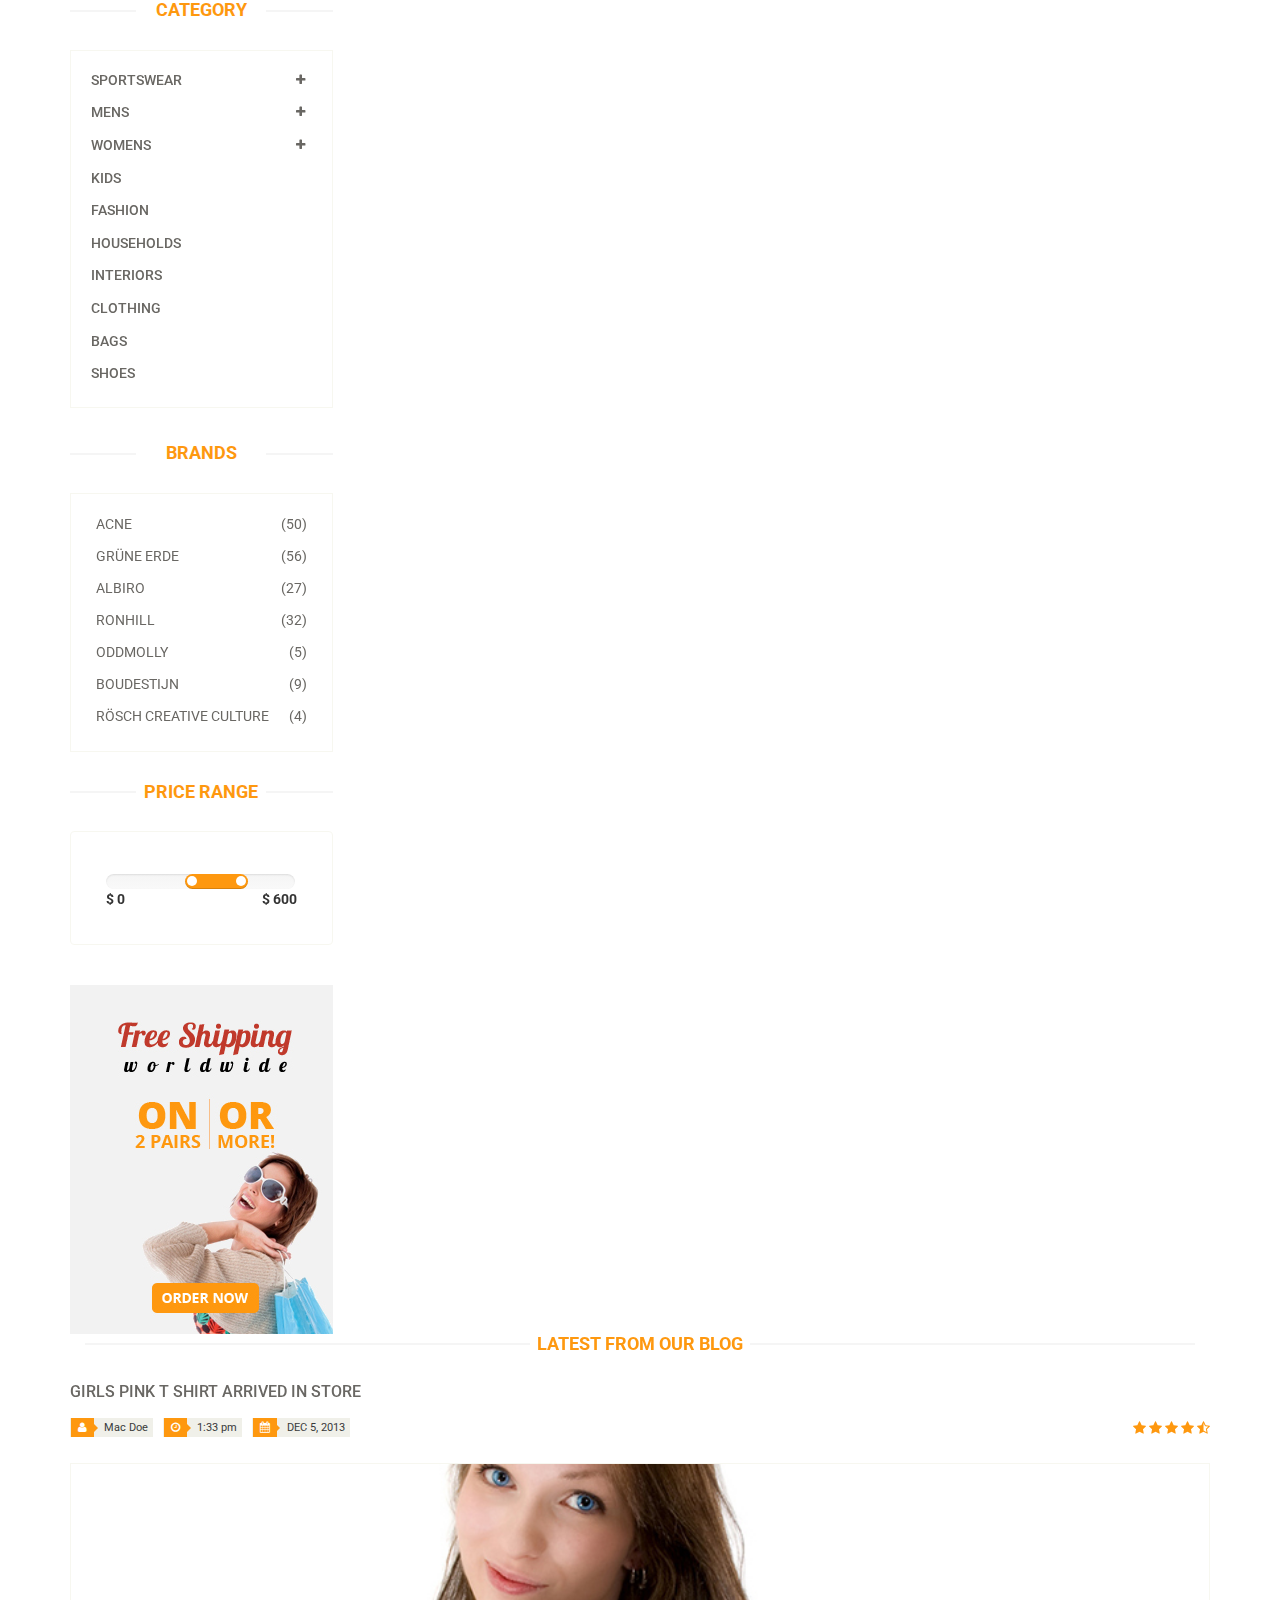
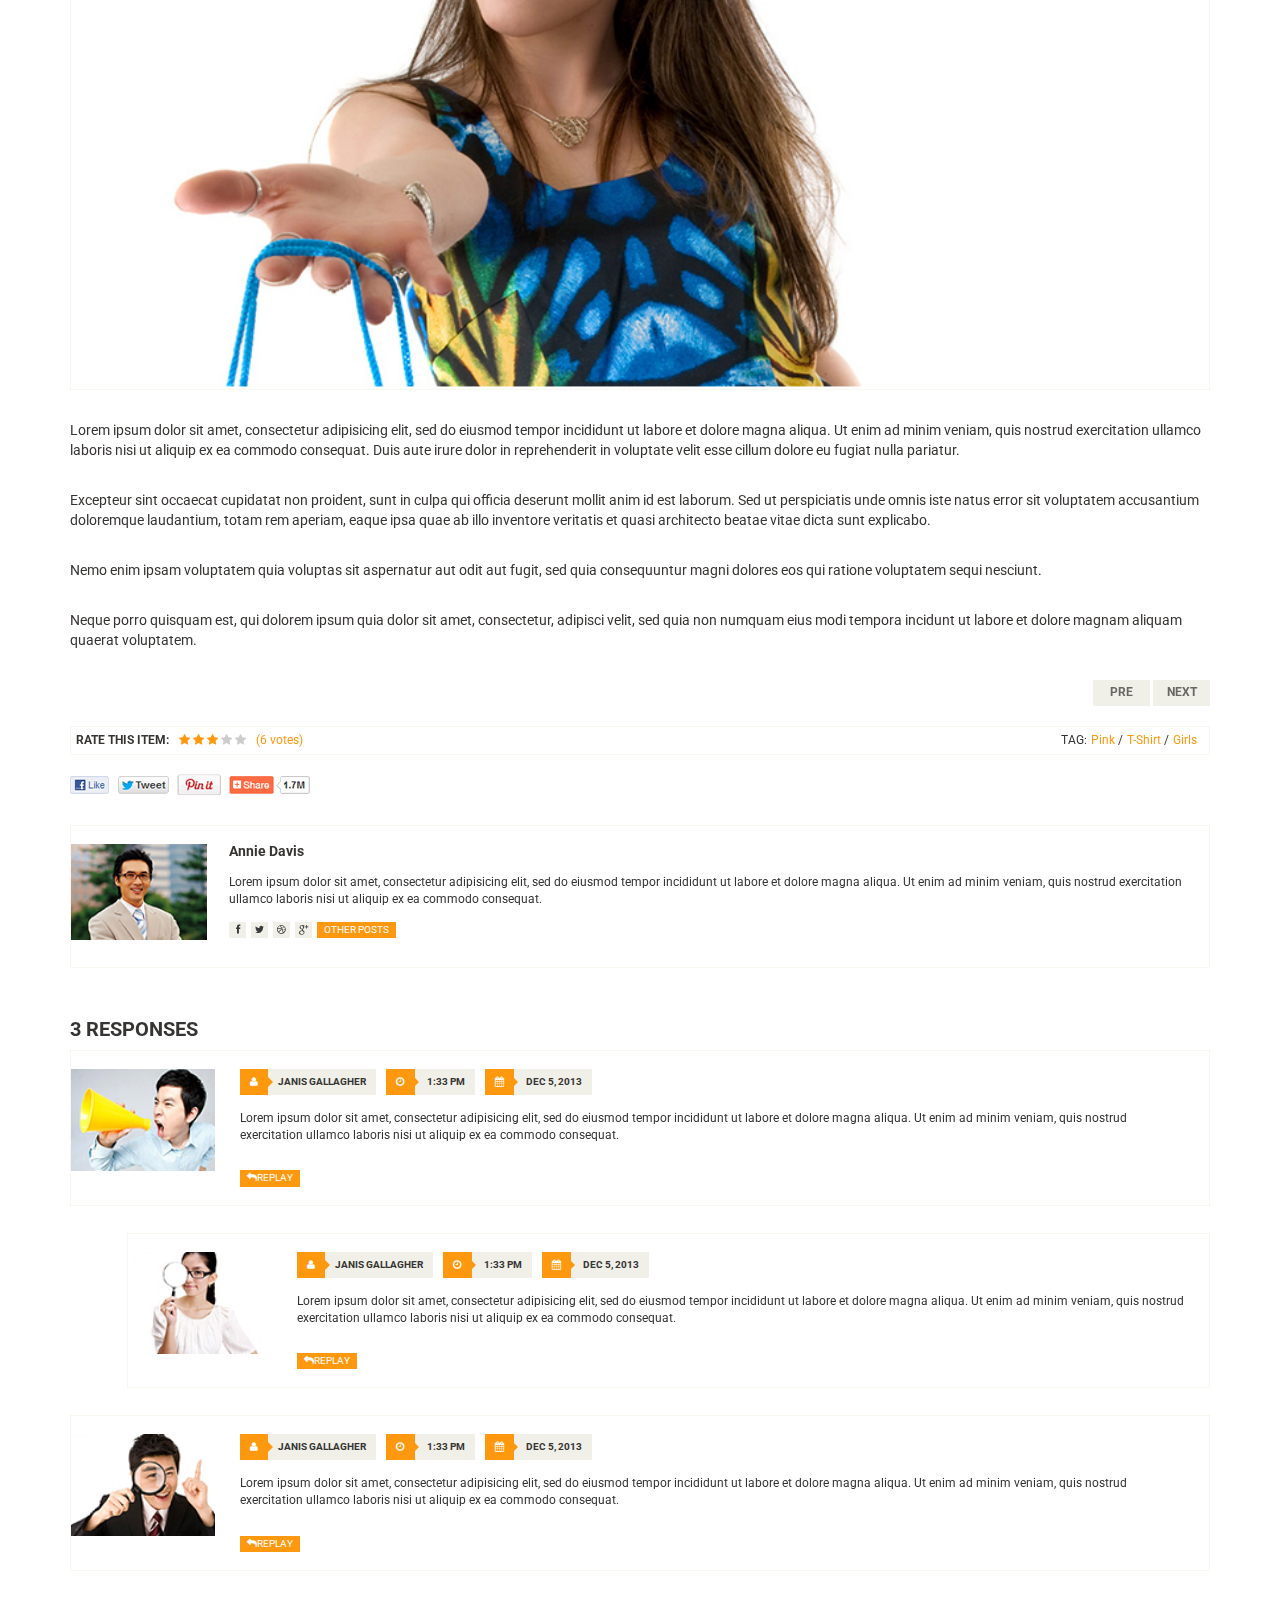
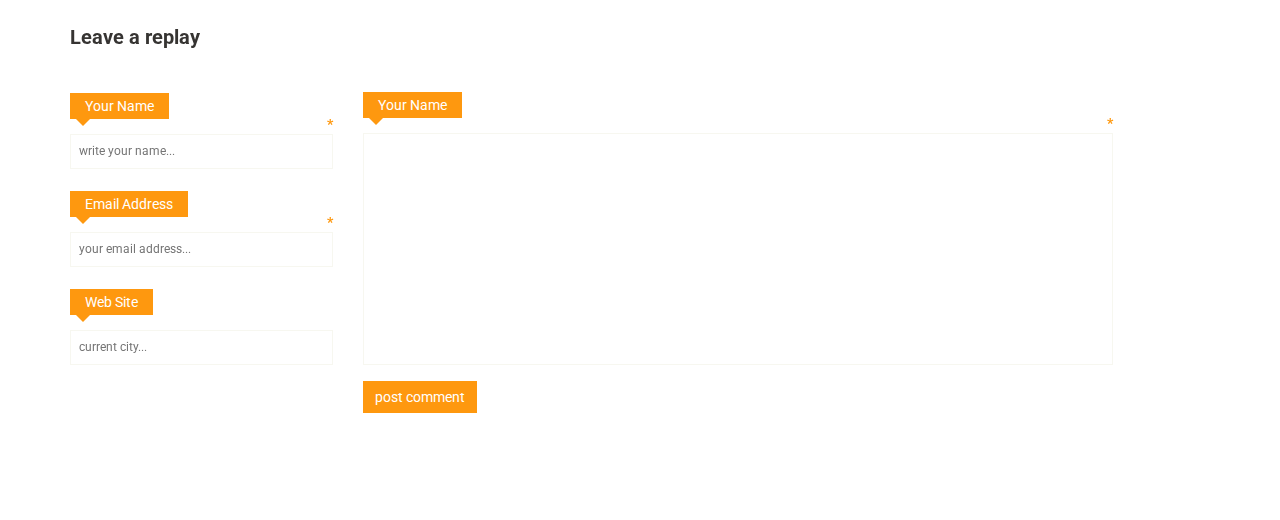
<file: Beskin31/WebContent/blog-single.html>
<!DOCTYPE html>
<html lang="en">
<head>
    <meta charset="utf-8">
    <meta name="viewport" content="width=device-width, initial-scale=1.0">
    <meta name="description" content="">
    <meta name="author" content="">
    <title>Blog Single | E-Shopper</title>
    <link href="css/bootstrap.min.css" rel="stylesheet">
    <link href="css/font-awesome.min.css" rel="stylesheet">
    <link href="css/prettyPhoto.css" rel="stylesheet">
    <link href="css/price-range.css" rel="stylesheet">
    <link href="css/animate.css" rel="stylesheet">
	<link href="css/main.css" rel="stylesheet">
	<link href="css/responsive.css" rel="stylesheet">
    <!--[if lt IE 9]>
    <script src="js/html5shiv.js"></script>
    <script src="js/respond.min.js"></script>
    <![endif]-->       
    <link rel="shortcut icon" href="images/ico/favicon.ico">
    <link rel="apple-touch-icon-precomposed" sizes="144x144" href="images/ico/apple-touch-icon-144-precomposed.png">
    <link rel="apple-touch-icon-precomposed" sizes="114x114" href="images/ico/apple-touch-icon-114-precomposed.png">
    <link rel="apple-touch-icon-precomposed" sizes="72x72" href="images/ico/apple-touch-icon-72-precomposed.png">
    <link rel="apple-touch-icon-precomposed" href="images/ico/apple-touch-icon-57-precomposed.png">
</head><!--/head-->

<body>
	<jsp:include page="/header.jsp"></jsp:include>
	
	<section>
		<div class="container">
			<div class="row">
				<div class="col-sm-3">
					<div class="left-sidebar">
						<h2>Category</h2>
						<div class="panel-group category-products" id="accordian"><!--category-productsr-->
							<div class="panel panel-default">
								<div class="panel-heading">
									<h4 class="panel-title">
										<a data-toggle="collapse" data-parent="#accordian" href="#sportswear">
											<span class="badge pull-right"><i class="fa fa-plus"></i></span>
											Sportswear
										</a>
									</h4>
								</div>
								<div id="sportswear" class="panel-collapse collapse">
									<div class="panel-body">
										<ul>
											<li><a href="">Nike </a></li>
											<li><a href="">Under Armour </a></li>
											<li><a href="">Adidas </a></li>
											<li><a href="">Puma</a></li>
											<li><a href="">ASICS </a></li>
										</ul>
									</div>
								</div>
							</div>
							<div class="panel panel-default">
								<div class="panel-heading">
									<h4 class="panel-title">
										<a data-toggle="collapse" data-parent="#accordian" href="#mens">
											<span class="badge pull-right"><i class="fa fa-plus"></i></span>
											Mens
										</a>
									</h4>
								</div>
								<div id="mens" class="panel-collapse collapse">
									<div class="panel-body">
										<ul>
											<li><a href="">Fendi</a></li>
											<li><a href="">Guess</a></li>
											<li><a href="">Valentino</a></li>
											<li><a href="">Dior</a></li>
											<li><a href="">Versace</a></li>
											<li><a href="">Armani</a></li>
											<li><a href="">Prada</a></li>
											<li><a href="">Dolce and Gabbana</a></li>
											<li><a href="">Chanel</a></li>
											<li><a href="">Gucci</a></li>
										</ul>
									</div>
								</div>
							</div>
							
							<div class="panel panel-default">
								<div class="panel-heading">
									<h4 class="panel-title">
										<a data-toggle="collapse" data-parent="#accordian" href="#womens">
											<span class="badge pull-right"><i class="fa fa-plus"></i></span>
											Womens
										</a>
									</h4>
								</div>
								<div id="womens" class="panel-collapse collapse">
									<div class="panel-body">
										<ul>
											<li><a href="">Fendi</a></li>
											<li><a href="">Guess</a></li>
											<li><a href="">Valentino</a></li>
											<li><a href="">Dior</a></li>
											<li><a href="">Versace</a></li>
										</ul>
									</div>
								</div>
							</div>
							<div class="panel panel-default">
								<div class="panel-heading">
									<h4 class="panel-title"><a href="#">Kids</a></h4>
								</div>
							</div>
							<div class="panel panel-default">
								<div class="panel-heading">
									<h4 class="panel-title"><a href="#">Fashion</a></h4>
								</div>
							</div>
							<div class="panel panel-default">
								<div class="panel-heading">
									<h4 class="panel-title"><a href="#">Households</a></h4>
								</div>
							</div>
							<div class="panel panel-default">
								<div class="panel-heading">
									<h4 class="panel-title"><a href="#">Interiors</a></h4>
								</div>
							</div>
							<div class="panel panel-default">
								<div class="panel-heading">
									<h4 class="panel-title"><a href="#">Clothing</a></h4>
								</div>
							</div>
							<div class="panel panel-default">
								<div class="panel-heading">
									<h4 class="panel-title"><a href="#">Bags</a></h4>
								</div>
							</div>
							<div class="panel panel-default">
								<div class="panel-heading">
									<h4 class="panel-title"><a href="#">Shoes</a></h4>
								</div>
							</div>
						</div><!--/category-products-->
					
						<div class="brands_products"><!--brands_products-->
							<h2>Brands</h2>
							<div class="brands-name">
								<ul class="nav nav-pills nav-stacked">
									<li><a href=""> <span class="pull-right">(50)</span>Acne</a></li>
									<li><a href=""> <span class="pull-right">(56)</span>Grüne Erde</a></li>
									<li><a href=""> <span class="pull-right">(27)</span>Albiro</a></li>
									<li><a href=""> <span class="pull-right">(32)</span>Ronhill</a></li>
									<li><a href=""> <span class="pull-right">(5)</span>Oddmolly</a></li>
									<li><a href=""> <span class="pull-right">(9)</span>Boudestijn</a></li>
									<li><a href=""> <span class="pull-right">(4)</span>Rösch creative culture</a></li>
								</ul>
							</div>
						</div><!--/brands_products-->
						
						<div class="price-range"><!--price-range-->
							<h2>Price Range</h2>
							<div class="well">
								 <input type="text" class="span2" value="" data-slider-min="0" data-slider-max="600" data-slider-step="5" data-slider-value="[250,450]" id="sl2" ><br />
								 <b>$ 0</b> <b class="pull-right">$ 600</b>
							</div>
						</div><!--/price-range-->
						
						<div class="shipping text-center"><!--shipping-->
							<img src="images/home/shipping.jpg" alt="" />
						</div><!--/shipping-->
					</div>
				</div>
				<div class="col-sm-9">
					<div class="blog-post-area">
						<h2 class="title text-center">Latest From our Blog</h2>
						<div class="single-blog-post">
							<h3>Girls Pink T Shirt arrived in store</h3>
							<div class="post-meta">
								<ul>
									<li><i class="fa fa-user"></i> Mac Doe</li>
									<li><i class="fa fa-clock-o"></i> 1:33 pm</li>
									<li><i class="fa fa-calendar"></i> DEC 5, 2013</li>
								</ul>
								<span>
									<i class="fa fa-star"></i>
									<i class="fa fa-star"></i>
									<i class="fa fa-star"></i>
									<i class="fa fa-star"></i>
									<i class="fa fa-star-half-o"></i>
								</span>
							</div>
							<a href="">
								<img src="images/blog/blog-one.jpg" alt="">
							</a>
							<p>
								Lorem ipsum dolor sit amet, consectetur adipisicing elit, sed do eiusmod tempor incididunt ut labore et dolore magna aliqua. Ut enim ad minim veniam, quis nostrud exercitation ullamco laboris nisi ut aliquip ex ea commodo consequat. Duis aute irure dolor in reprehenderit in voluptate velit esse cillum dolore eu fugiat nulla pariatur.</p> <br>

							<p>
								Excepteur sint occaecat cupidatat non proident, sunt in culpa qui officia deserunt mollit anim id est laborum. Sed ut perspiciatis unde omnis iste natus error sit voluptatem accusantium doloremque laudantium, totam rem aperiam, eaque ipsa quae ab illo inventore veritatis et quasi architecto beatae vitae dicta sunt explicabo.</p> <br>

							<p>
								Nemo enim ipsam voluptatem quia voluptas sit aspernatur aut odit aut fugit, sed quia consequuntur magni dolores eos qui ratione voluptatem sequi nesciunt.</p> <br>

							<p>
								Neque porro quisquam est, qui dolorem ipsum quia dolor sit amet, consectetur, adipisci velit, sed quia non numquam eius modi tempora incidunt ut labore et dolore magnam aliquam quaerat voluptatem.
							</p>
							<div class="pager-area">
								<ul class="pager pull-right">
									<li><a href="#">Pre</a></li>
									<li><a href="#">Next</a></li>
								</ul>
							</div>
						</div>
					</div><!--/blog-post-area-->

					<div class="rating-area">
						<ul class="ratings">
							<li class="rate-this">Rate this item:</li>
							<li>
								<i class="fa fa-star color"></i>
								<i class="fa fa-star color"></i>
								<i class="fa fa-star color"></i>
								<i class="fa fa-star"></i>
								<i class="fa fa-star"></i>
							</li>
							<li class="color">(6 votes)</li>
						</ul>
						<ul class="tag">
							<li>TAG:</li>
							<li><a class="color" href="">Pink <span>/</span></a></li>
							<li><a class="color" href="">T-Shirt <span>/</span></a></li>
							<li><a class="color" href="">Girls</a></li>
						</ul>
					</div><!--/rating-area-->

					<div class="socials-share">
						<a href=""><img src="images/blog/socials.png" alt=""></a>
					</div><!--/socials-share-->

					<div class="media commnets">
						<a class="pull-left" href="#">
							<img class="media-object" src="images/blog/man-one.jpg" alt="">
						</a>
						<div class="media-body">
							<h4 class="media-heading">Annie Davis</h4>
							<p>Lorem ipsum dolor sit amet, consectetur adipisicing elit, sed do eiusmod tempor incididunt ut labore et dolore magna aliqua.  Ut enim ad minim veniam, quis nostrud exercitation ullamco laboris nisi ut aliquip ex ea commodo consequat.</p>
							<div class="blog-socials">
								<ul>
									<li><a href=""><i class="fa fa-facebook"></i></a></li>
									<li><a href=""><i class="fa fa-twitter"></i></a></li>
									<li><a href=""><i class="fa fa-dribbble"></i></a></li>
									<li><a href=""><i class="fa fa-google-plus"></i></a></li>
								</ul>
								<a class="btn btn-primary" href="">Other Posts</a>
							</div>
						</div>
					</div><!--Comments-->
					<div class="response-area">
						<h2>3 RESPONSES</h2>
						<ul class="media-list">
							<li class="media">
								
								<a class="pull-left" href="#">
									<img class="media-object" src="images/blog/man-two.jpg" alt="">
								</a>
								<div class="media-body">
									<ul class="sinlge-post-meta">
										<li><i class="fa fa-user"></i>Janis Gallagher</li>
										<li><i class="fa fa-clock-o"></i> 1:33 pm</li>
										<li><i class="fa fa-calendar"></i> DEC 5, 2013</li>
									</ul>
									<p>Lorem ipsum dolor sit amet, consectetur adipisicing elit, sed do eiusmod tempor incididunt ut labore et dolore magna aliqua.  Ut enim ad minim veniam, quis nostrud exercitation ullamco laboris nisi ut aliquip ex ea commodo consequat.</p>
									<a class="btn btn-primary" href=""><i class="fa fa-reply"></i>Replay</a>
								</div>
							</li>
							<li class="media second-media">
								<a class="pull-left" href="#">
									<img class="media-object" src="images/blog/man-three.jpg" alt="">
								</a>
								<div class="media-body">
									<ul class="sinlge-post-meta">
										<li><i class="fa fa-user"></i>Janis Gallagher</li>
										<li><i class="fa fa-clock-o"></i> 1:33 pm</li>
										<li><i class="fa fa-calendar"></i> DEC 5, 2013</li>
									</ul>
									<p>Lorem ipsum dolor sit amet, consectetur adipisicing elit, sed do eiusmod tempor incididunt ut labore et dolore magna aliqua.  Ut enim ad minim veniam, quis nostrud exercitation ullamco laboris nisi ut aliquip ex ea commodo consequat.</p>
									<a class="btn btn-primary" href=""><i class="fa fa-reply"></i>Replay</a>
								</div>
							</li>
							<li class="media">
								<a class="pull-left" href="#">
									<img class="media-object" src="images/blog/man-four.jpg" alt="">
								</a>
								<div class="media-body">
									<ul class="sinlge-post-meta">
										<li><i class="fa fa-user"></i>Janis Gallagher</li>
										<li><i class="fa fa-clock-o"></i> 1:33 pm</li>
										<li><i class="fa fa-calendar"></i> DEC 5, 2013</li>
									</ul>
									<p>Lorem ipsum dolor sit amet, consectetur adipisicing elit, sed do eiusmod tempor incididunt ut labore et dolore magna aliqua.  Ut enim ad minim veniam, quis nostrud exercitation ullamco laboris nisi ut aliquip ex ea commodo consequat.</p>
									<a class="btn btn-primary" href=""><i class="fa fa-reply"></i>Replay</a>
								</div>
							</li>
						</ul>					
					</div><!--/Response-area-->
					<div class="replay-box">
						<div class="row">
							<div class="col-sm-4">
								<h2>Leave a replay</h2>
								<form>
									<div class="blank-arrow">
										<label>Your Name</label>
									</div>
									<span>*</span>
									<input type="text" placeholder="write your name...">
									<div class="blank-arrow">
										<label>Email Address</label>
									</div>
									<span>*</span>
									<input type="email" placeholder="your email address...">
									<div class="blank-arrow">
										<label>Web Site</label>
									</div>
									<input type="email" placeholder="current city...">
								</form>
							</div>
							<div class="col-sm-8">
								<div class="text-area">
									<div class="blank-arrow">
										<label>Your Name</label>
									</div>
									<span>*</span>
									<textarea name="message" rows="11"></textarea>
									<a class="btn btn-primary" href="">post comment</a>
								</div>
							</div>
						</div>
					</div><!--/Repaly Box-->
				</div>	
			</div>
		</div>
	</section>
	
	<jsp:include page="/footer.jsp"></jsp:include>

  
    <script src="js/jquery.js"></script>
	<script src="js/price-range.js"></script>
	<script src="js/jquery.scrollUp.min.js"></script>
	<script src="js/bootstrap.min.js"></script>
    <script src="js/jquery.prettyPhoto.js"></script>
    <script src="js/main.js"></script>
</body>
</html>
</file>
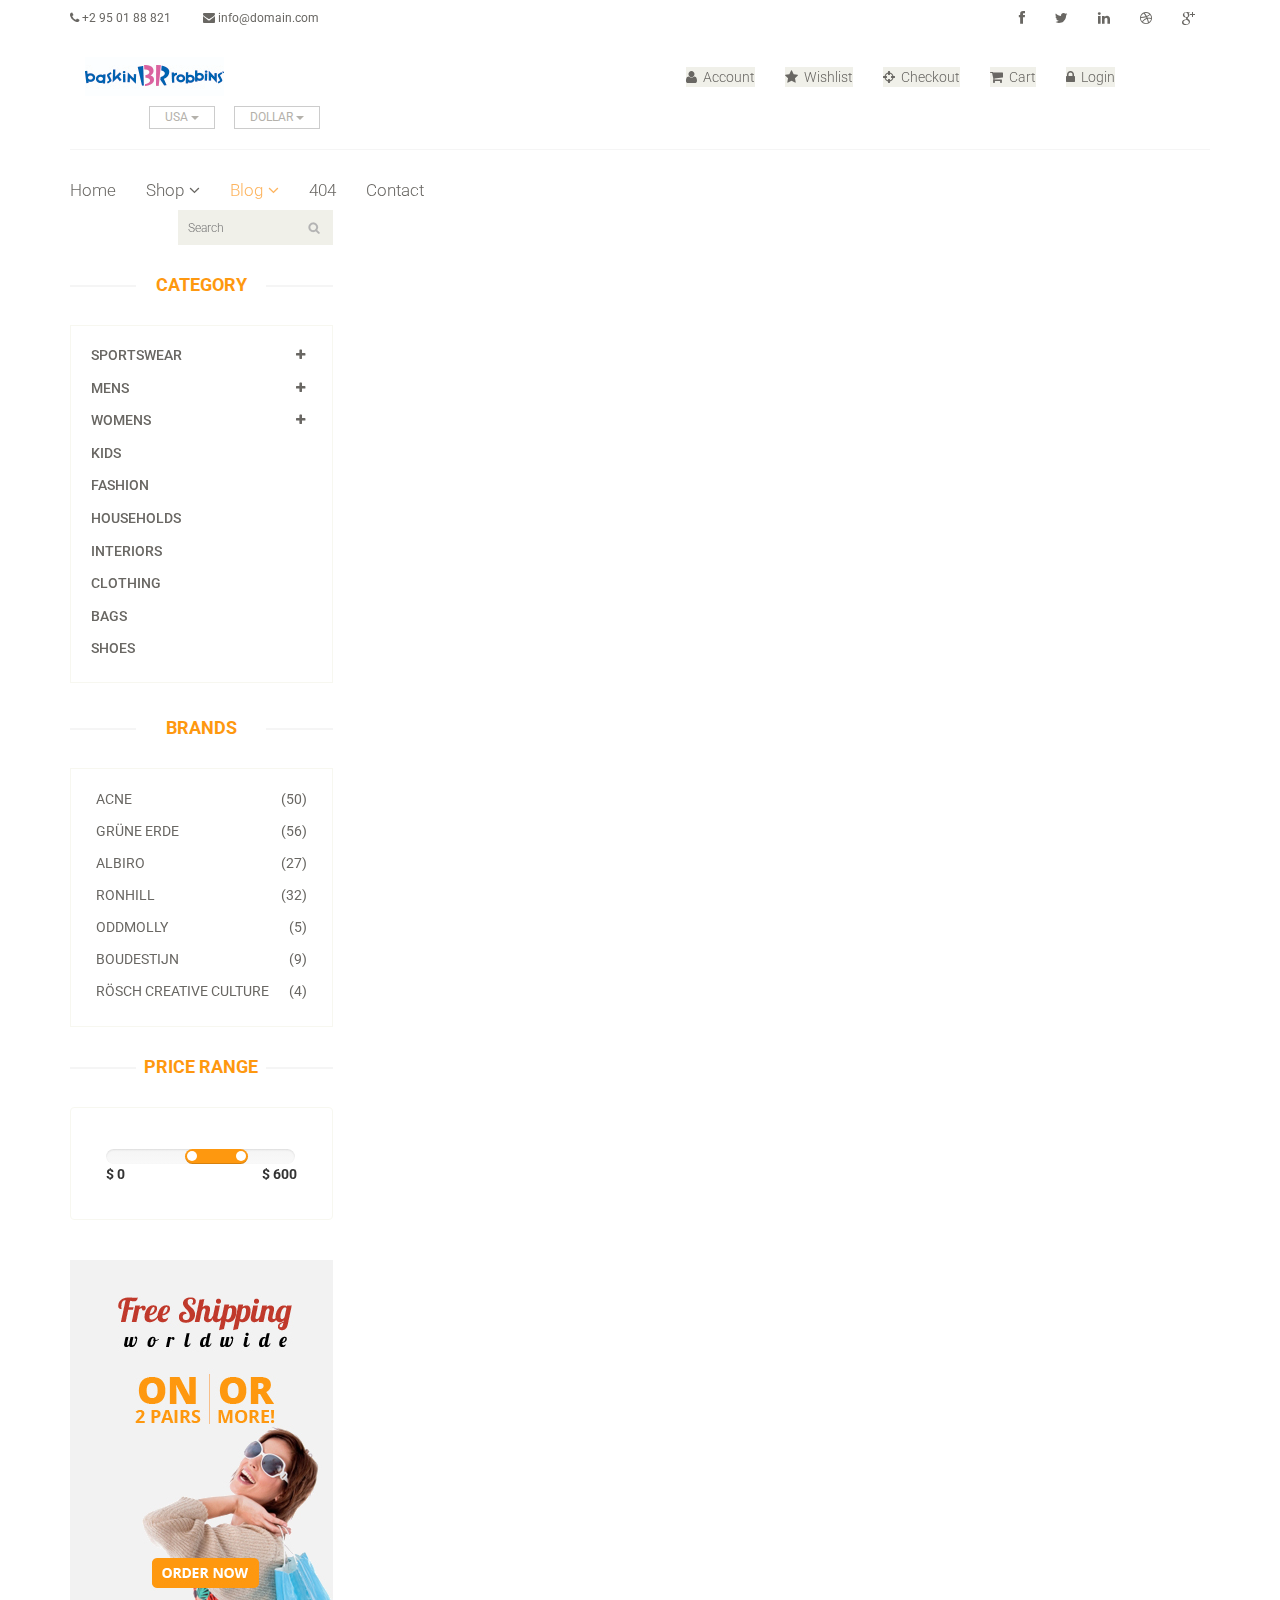
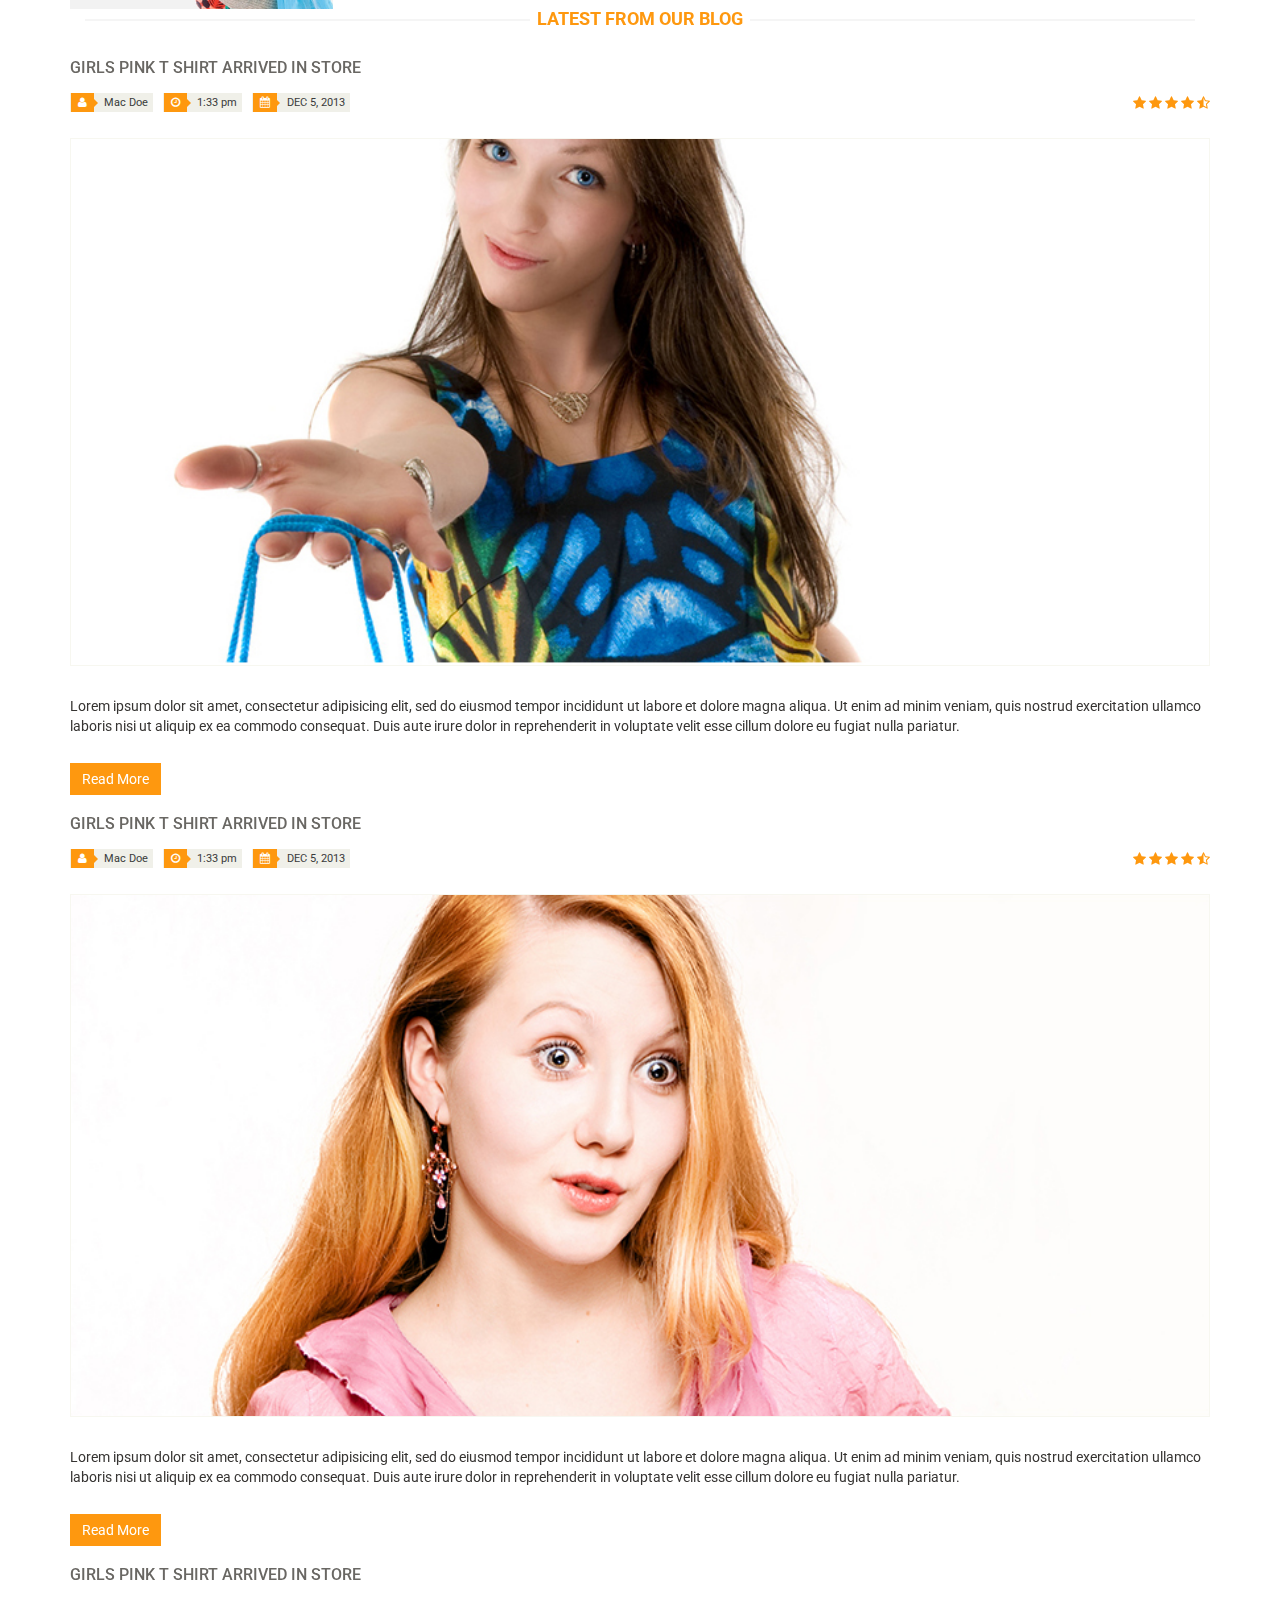
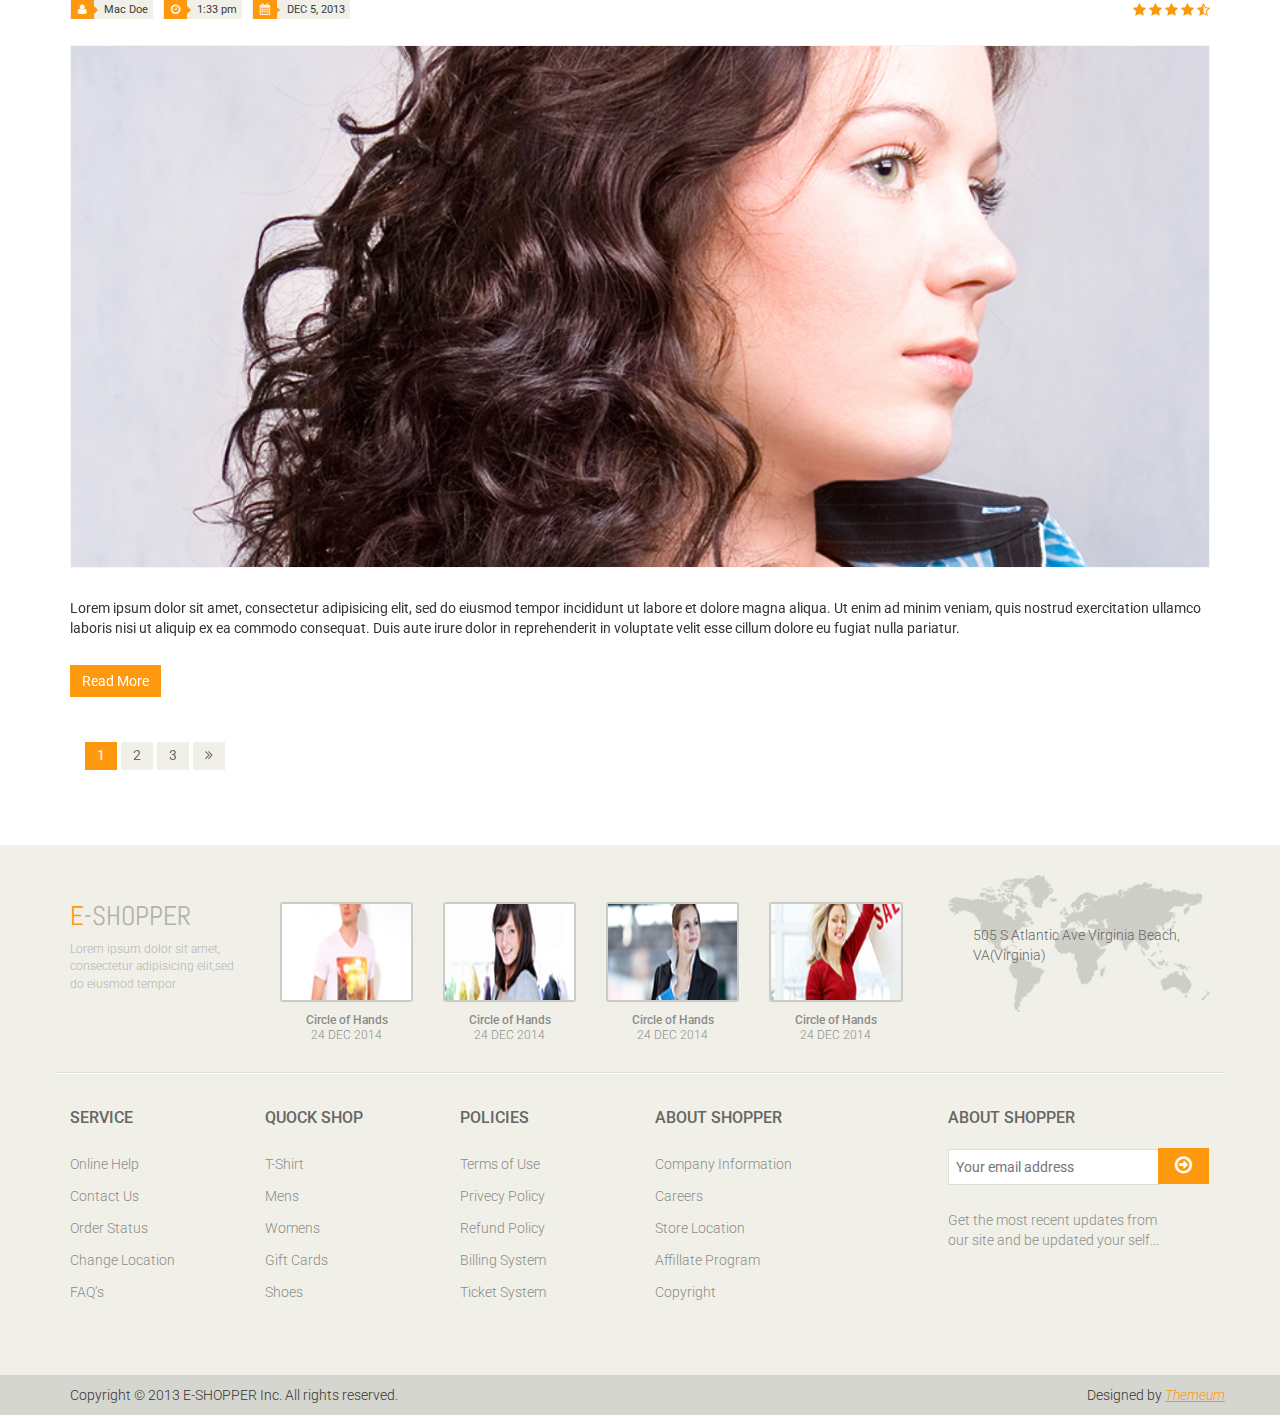
<file: Beskin31/WebContent/blog.html>
<!DOCTYPE html>
<html lang="en">
<head>
    <meta charset="utf-8">
    <meta name="viewport" content="width=device-width, initial-scale=1.0">
    <meta name="description" content="">
    <meta name="author" content="">
    <title>Blog | E-Shopper</title>
    <link href="css/bootstrap.min.css" rel="stylesheet">
    <link href="css/font-awesome.min.css" rel="stylesheet">
    <link href="css/prettyPhoto.css" rel="stylesheet">
    <link href="css/price-range.css" rel="stylesheet">
    <link href="css/animate.css" rel="stylesheet">
	<link href="css/main.css" rel="stylesheet">
	<link href="css/responsive.css" rel="stylesheet">
    <!--[if lt IE 9]>
    <script src="js/html5shiv.js"></script>
    <script src="js/respond.min.js"></script>
    <![endif]-->       
    <link rel="shortcut icon" href="images/ico/favicon.ico">
    <link rel="apple-touch-icon-precomposed" sizes="144x144" href="images/ico/apple-touch-icon-144-precomposed.png">
    <link rel="apple-touch-icon-precomposed" sizes="114x114" href="images/ico/apple-touch-icon-114-precomposed.png">
    <link rel="apple-touch-icon-precomposed" sizes="72x72" href="images/ico/apple-touch-icon-72-precomposed.png">
    <link rel="apple-touch-icon-precomposed" href="images/ico/apple-touch-icon-57-precomposed.png">
</head><!--/head-->

<body>
	<header id="header"><!--header-->
		<div class="header_top"><!--header_top-->
			<div class="container">
				<div class="row">
					<div class="col-sm-6">
						<div class="contactinfo">
							<ul class="nav nav-pills">
								<li><a href=""><i class="fa fa-phone"></i> +2 95 01 88 821</a></li>
								<li><a href=""><i class="fa fa-envelope"></i> info@domain.com</a></li>
							</ul>
						</div>
					</div>
					<div class="col-sm-6">
						<div class="social-icons pull-right">
							<ul class="nav navbar-nav">
								<li><a href=""><i class="fa fa-facebook"></i></a></li>
								<li><a href=""><i class="fa fa-twitter"></i></a></li>
								<li><a href=""><i class="fa fa-linkedin"></i></a></li>
								<li><a href=""><i class="fa fa-dribbble"></i></a></li>
								<li><a href=""><i class="fa fa-google-plus"></i></a></li>
							</ul>
						</div>
					</div>
				</div>
			</div>
		</div><!--/header_top-->
		
		<div class="header-middle"><!--header-middle-->
			<div class="container">
				<div class="row">
					<div class="col-sm-4">
						<div class="logo pull-left">
							<a href="home.jsp"><img src="images/home/logo.png" alt="" /></a>
						</div>
						<div class="btn-group pull-right">
							<div class="btn-group">
								<button type="button" class="btn btn-default dropdown-toggle usa" data-toggle="dropdown">
									USA
									<span class="caret"></span>
								</button>
								<ul class="dropdown-menu">
									<li><a href="">Canada</a></li>
									<li><a href="">UK</a></li>
								</ul>
							</div>
							
							<div class="btn-group">
								<button type="button" class="btn btn-default dropdown-toggle usa" data-toggle="dropdown">
									DOLLAR
									<span class="caret"></span>
								</button>
								<ul class="dropdown-menu">
									<li><a href="">Canadian Dollar</a></li>
									<li><a href="">Pound</a></li>
								</ul>
							</div>
						</div>
					</div>
					<div class="col-sm-8">
						<div class="shop-menu pull-right">
							<ul class="nav navbar-nav">
								<li><a href=""><i class="fa fa-user"></i> Account</a></li>
								<li><a href=""><i class="fa fa-star"></i> Wishlist</a></li>
								<li><a href="checkout.html"><i class="fa fa-crosshairs"></i> Checkout</a></li>
								<li><a href="cart.jsp"><i class="fa fa-shopping-cart"></i> Cart</a></li>
								<li><a href="login.jsp"><i class="fa fa-lock"></i> Login</a></li>
							</ul>
						</div>
					</div>
				</div>
			</div>
		</div><!--/header-middle-->
	
		<div class="header-bottom"><!--header-bottom-->
			<div class="container">
				<div class="row">
					<div class="col-sm-9">
						<div class="navbar-header">
							<button type="button" class="navbar-toggle" data-toggle="collapse" data-target=".navbar-collapse">
								<span class="sr-only">Toggle navigation</span>
								<span class="icon-bar"></span>
								<span class="icon-bar"></span>
								<span class="icon-bar"></span>
							</button>
						</div>
						<div class="mainmenu pull-left">
							<ul class="nav navbar-nav collapse navbar-collapse">
								<li><a href="home.jsp">Home</a></li>
								<li class="dropdown"><a href="#">Shop<i class="fa fa-angle-down"></i></a>
                                    <ul role="menu" class="sub-menu">
                                        <li><a href="shop.html">Products</a></li>
										<li><a href="product-details.html">Product Details</a></li> 
										<li><a href="checkout.html">Checkout</a></li> 
										<li><a href="cart.jsp">Cart</a></li> 
										<li><a href="login.jsp">Login</a></li> 
                                    </ul>
                                </li> 
								<li class="dropdown"><a href="#" class="active">Blog<i class="fa fa-angle-down"></i></a>
                                    <ul role="menu" class="sub-menu">
                                        <li><a href="blog.html" class="active">Blog List</a></li>
										<li><a href="blog-single.html">Blog Single</a></li>
                                    </ul>
                                </li> 
								<li><a href="404.html">404</a></li>
								<li><a href="contact-us.html">Contact</a></li>
							</ul>
						</div>
					</div>
					<div class="col-sm-3">
						<div class="search_box pull-right">
							<input type="text" placeholder="Search"/>
						</div>
					</div>
				</div>
			</div>
		</div><!--/header-bottom-->
	</header><!--/header-->
	
	<section>
		<div class="container">
			<div class="row">
				<div class="col-sm-3">
					<div class="left-sidebar">
						<h2>Category</h2>
						<div class="panel-group category-products" id="accordian"><!--category-productsr-->
							<div class="panel panel-default">
								<div class="panel-heading">
									<h4 class="panel-title">
										<a data-toggle="collapse" data-parent="#accordian" href="#sportswear">
											<span class="badge pull-right"><i class="fa fa-plus"></i></span>
											Sportswear
										</a>
									</h4>
								</div>
								<div id="sportswear" class="panel-collapse collapse">
									<div class="panel-body">
										<ul>
											<li><a href="">Nike </a></li>
											<li><a href="">Under Armour </a></li>
											<li><a href="">Adidas </a></li>
											<li><a href="">Puma</a></li>
											<li><a href="">ASICS </a></li>
										</ul>
									</div>
								</div>
							</div>
							<div class="panel panel-default">
								<div class="panel-heading">
									<h4 class="panel-title">
										<a data-toggle="collapse" data-parent="#accordian" href="#mens">
											<span class="badge pull-right"><i class="fa fa-plus"></i></span>
											Mens
										</a>
									</h4>
								</div>
								<div id="mens" class="panel-collapse collapse">
									<div class="panel-body">
										<ul>
											<li><a href="">Fendi</a></li>
											<li><a href="">Guess</a></li>
											<li><a href="">Valentino</a></li>
											<li><a href="">Dior</a></li>
											<li><a href="">Versace</a></li>
											<li><a href="">Armani</a></li>
											<li><a href="">Prada</a></li>
											<li><a href="">Dolce and Gabbana</a></li>
											<li><a href="">Chanel</a></li>
											<li><a href="">Gucci</a></li>
										</ul>
									</div>
								</div>
							</div>
							
							<div class="panel panel-default">
								<div class="panel-heading">
									<h4 class="panel-title">
										<a data-toggle="collapse" data-parent="#accordian" href="#womens">
											<span class="badge pull-right"><i class="fa fa-plus"></i></span>
											Womens
										</a>
									</h4>
								</div>
								<div id="womens" class="panel-collapse collapse">
									<div class="panel-body">
										<ul>
											<li><a href="">Fendi</a></li>
											<li><a href="">Guess</a></li>
											<li><a href="">Valentino</a></li>
											<li><a href="">Dior</a></li>
											<li><a href="">Versace</a></li>
										</ul>
									</div>
								</div>
							</div>
							<div class="panel panel-default">
								<div class="panel-heading">
									<h4 class="panel-title"><a href="#">Kids</a></h4>
								</div>
							</div>
							<div class="panel panel-default">
								<div class="panel-heading">
									<h4 class="panel-title"><a href="#">Fashion</a></h4>
								</div>
							</div>
							<div class="panel panel-default">
								<div class="panel-heading">
									<h4 class="panel-title"><a href="#">Households</a></h4>
								</div>
							</div>
							<div class="panel panel-default">
								<div class="panel-heading">
									<h4 class="panel-title"><a href="#">Interiors</a></h4>
								</div>
							</div>
							<div class="panel panel-default">
								<div class="panel-heading">
									<h4 class="panel-title"><a href="#">Clothing</a></h4>
								</div>
							</div>
							<div class="panel panel-default">
								<div class="panel-heading">
									<h4 class="panel-title"><a href="#">Bags</a></h4>
								</div>
							</div>
							<div class="panel panel-default">
								<div class="panel-heading">
									<h4 class="panel-title"><a href="#">Shoes</a></h4>
								</div>
							</div>
						</div><!--/category-products-->
					
						<div class="brands_products"><!--brands_products-->
							<h2>Brands</h2>
							<div class="brands-name">
								<ul class="nav nav-pills nav-stacked">
									<li><a href=""> <span class="pull-right">(50)</span>Acne</a></li>
									<li><a href=""> <span class="pull-right">(56)</span>Grüne Erde</a></li>
									<li><a href=""> <span class="pull-right">(27)</span>Albiro</a></li>
									<li><a href=""> <span class="pull-right">(32)</span>Ronhill</a></li>
									<li><a href=""> <span class="pull-right">(5)</span>Oddmolly</a></li>
									<li><a href=""> <span class="pull-right">(9)</span>Boudestijn</a></li>
									<li><a href=""> <span class="pull-right">(4)</span>Rösch creative culture</a></li>
								</ul>
							</div>
						</div><!--/brands_products-->
						
						<div class="price-range"><!--price-range-->
							<h2>Price Range</h2>
							<div class="well">
								 <input type="text" class="span2" value="" data-slider-min="0" data-slider-max="600" data-slider-step="5" data-slider-value="[250,450]" id="sl2" ><br />
								 <b>$ 0</b> <b class="pull-right">$ 600</b>
							</div>
						</div><!--/price-range-->
						
						<div class="shipping text-center"><!--shipping-->
							<img src="images/home/shipping.jpg" alt="" />
						</div><!--/shipping-->
					</div>
				</div>
				<div class="col-sm-9">
					<div class="blog-post-area">
						<h2 class="title text-center">Latest From our Blog</h2>
						<div class="single-blog-post">
							<h3>Girls Pink T Shirt arrived in store</h3>
							<div class="post-meta">
								<ul>
									<li><i class="fa fa-user"></i> Mac Doe</li>
									<li><i class="fa fa-clock-o"></i> 1:33 pm</li>
									<li><i class="fa fa-calendar"></i> DEC 5, 2013</li>
								</ul>
								<span>
										<i class="fa fa-star"></i>
										<i class="fa fa-star"></i>
										<i class="fa fa-star"></i>
										<i class="fa fa-star"></i>
										<i class="fa fa-star-half-o"></i>
								</span>
							</div>
							<a href="">
								<img src="images/blog/blog-one.jpg" alt="">
							</a>
							<p>Lorem ipsum dolor sit amet, consectetur adipisicing elit, sed do eiusmod tempor incididunt ut labore et dolore magna aliqua. Ut enim ad minim veniam, quis nostrud exercitation ullamco laboris nisi ut aliquip ex ea commodo consequat. Duis aute irure dolor in reprehenderit in voluptate velit esse cillum dolore eu fugiat nulla pariatur.</p>
							<a  class="btn btn-primary" href="">Read More</a>
						</div>
						<div class="single-blog-post">
							<h3>Girls Pink T Shirt arrived in store</h3>
							<div class="post-meta">
								<ul>
									<li><i class="fa fa-user"></i> Mac Doe</li>
									<li><i class="fa fa-clock-o"></i> 1:33 pm</li>
									<li><i class="fa fa-calendar"></i> DEC 5, 2013</li>
								</ul>
								<span>
									<i class="fa fa-star"></i>
									<i class="fa fa-star"></i>
									<i class="fa fa-star"></i>
									<i class="fa fa-star"></i>
									<i class="fa fa-star-half-o"></i>
								</span>
							</div>
							<a href="">
								<img src="images/blog/blog-two.jpg" alt="">
							</a>
							<p>Lorem ipsum dolor sit amet, consectetur adipisicing elit, sed do eiusmod tempor incididunt ut labore et dolore magna aliqua. Ut enim ad minim veniam, quis nostrud exercitation ullamco laboris nisi ut aliquip ex ea commodo consequat. Duis aute irure dolor in reprehenderit in voluptate velit esse cillum dolore eu fugiat nulla pariatur.</p>
							<a  class="btn btn-primary" href="">Read More</a>
						</div>
						<div class="single-blog-post">
							<h3>Girls Pink T Shirt arrived in store</h3>
							<div class="post-meta">
								<ul>
									<li><i class="fa fa-user"></i> Mac Doe</li>
									<li><i class="fa fa-clock-o"></i> 1:33 pm</li>
									<li><i class="fa fa-calendar"></i> DEC 5, 2013</li>
								</ul>
								<span>
									<i class="fa fa-star"></i>
									<i class="fa fa-star"></i>
									<i class="fa fa-star"></i>
									<i class="fa fa-star"></i>
									<i class="fa fa-star-half-o"></i>
								</span>
							</div>
							<a href="">
								<img src="images/blog/blog-three.jpg" alt="">
							</a>
							<p>Lorem ipsum dolor sit amet, consectetur adipisicing elit, sed do eiusmod tempor incididunt ut labore et dolore magna aliqua. Ut enim ad minim veniam, quis nostrud exercitation ullamco laboris nisi ut aliquip ex ea commodo consequat. Duis aute irure dolor in reprehenderit in voluptate velit esse cillum dolore eu fugiat nulla pariatur.</p>
							<a  class="btn btn-primary" href="">Read More</a>
						</div>
						<div class="pagination-area">
							<ul class="pagination">
								<li><a href="" class="active">1</a></li>
								<li><a href="">2</a></li>
								<li><a href="">3</a></li>
								<li><a href=""><i class="fa fa-angle-double-right"></i></a></li>
							</ul>
						</div>
					</div>
				</div>
			</div>
		</div>
	</section>
	
	<footer id="footer"><!--Footer-->
		<div class="footer-top">
			<div class="container">
				<div class="row">
					<div class="col-sm-2">
						<div class="companyinfo">
							<h2><span>e</span>-shopper</h2>
							<p>Lorem ipsum dolor sit amet, consectetur adipisicing elit,sed do eiusmod tempor</p>
						</div>
					</div>
					<div class="col-sm-7">
						<div class="col-sm-3">
							<div class="video-gallery text-center">
								<a href="#">
									<div class="iframe-img">
										<img src="images/home/iframe1.png" alt="" />
									</div>
									<div class="overlay-icon">
										<i class="fa fa-play-circle-o"></i>
									</div>
								</a>
								<p>Circle of Hands</p>
								<h2>24 DEC 2014</h2>
							</div>
						</div>
						
						<div class="col-sm-3">
							<div class="video-gallery text-center">
								<a href="#">
									<div class="iframe-img">
										<img src="images/home/iframe2.png" alt="" />
									</div>
									<div class="overlay-icon">
										<i class="fa fa-play-circle-o"></i>
									</div>
								</a>
								<p>Circle of Hands</p>
								<h2>24 DEC 2014</h2>
							</div>
						</div>
						
						<div class="col-sm-3">
							<div class="video-gallery text-center">
								<a href="#">
									<div class="iframe-img">
										<img src="images/home/iframe3.png" alt="" />
									</div>
									<div class="overlay-icon">
										<i class="fa fa-play-circle-o"></i>
									</div>
								</a>
								<p>Circle of Hands</p>
								<h2>24 DEC 2014</h2>
							</div>
						</div>
						
						<div class="col-sm-3">
							<div class="video-gallery text-center">
								<a href="#">
									<div class="iframe-img">
										<img src="images/home/iframe4.png" alt="" />
									</div>
									<div class="overlay-icon">
										<i class="fa fa-play-circle-o"></i>
									</div>
								</a>
								<p>Circle of Hands</p>
								<h2>24 DEC 2014</h2>
							</div>
						</div>
					</div>
					<div class="col-sm-3">
						<div class="address">
							<img src="images/home/map.png" alt="" />
							<p>505 S Atlantic Ave Virginia Beach, VA(Virginia)</p>
						</div>
					</div>
				</div>
			</div>
		</div>
		
		<div class="footer-widget">
			<div class="container">
				<div class="row">
					<div class="col-sm-2">
						<div class="single-widget">
							<h2>Service</h2>
							<ul class="nav nav-pills nav-stacked">
								<li><a href="">Online Help</a></li>
								<li><a href="">Contact Us</a></li>
								<li><a href="">Order Status</a></li>
								<li><a href="">Change Location</a></li>
								<li><a href="">FAQ’s</a></li>
							</ul>
						</div>
					</div>
					<div class="col-sm-2">
						<div class="single-widget">
							<h2>Quock Shop</h2>
							<ul class="nav nav-pills nav-stacked">
								<li><a href="">T-Shirt</a></li>
								<li><a href="">Mens</a></li>
								<li><a href="">Womens</a></li>
								<li><a href="">Gift Cards</a></li>
								<li><a href="">Shoes</a></li>
							</ul>
						</div>
					</div>
					<div class="col-sm-2">
						<div class="single-widget">
							<h2>Policies</h2>
							<ul class="nav nav-pills nav-stacked">
								<li><a href="">Terms of Use</a></li>
								<li><a href="">Privecy Policy</a></li>
								<li><a href="">Refund Policy</a></li>
								<li><a href="">Billing System</a></li>
								<li><a href="">Ticket System</a></li>
							</ul>
						</div>
					</div>
					<div class="col-sm-2">
						<div class="single-widget">
							<h2>About Shopper</h2>
							<ul class="nav nav-pills nav-stacked">
								<li><a href="">Company Information</a></li>
								<li><a href="">Careers</a></li>
								<li><a href="">Store Location</a></li>
								<li><a href="">Affillate Program</a></li>
								<li><a href="">Copyright</a></li>
							</ul>
						</div>
					</div>
					<div class="col-sm-3 col-sm-offset-1">
						<div class="single-widget">
							<h2>About Shopper</h2>
							<form action="#" class="searchform">
								<input type="text" placeholder="Your email address" />
								<button type="submit" class="btn btn-default"><i class="fa fa-arrow-circle-o-right"></i></button>
								<p>Get the most recent updates from <br />our site and be updated your self...</p>
							</form>
						</div>
					</div>
					
				</div>
			</div>
		</div>
		
		<div class="footer-bottom">
			<div class="container">
				<div class="row">
					<p class="pull-left">Copyright © 2013 E-SHOPPER Inc. All rights reserved.</p>
					<p class="pull-right">Designed by <span><a target="_blank" href="http://www.themeum.com">Themeum</a></span></p>
				</div>
			</div>
		</div>
		
	</footer><!--/Footer-->
	

  
    <script src="js/jquery.js"></script>
	<script src="js/price-range.js"></script>
	<script src="js/jquery.scrollUp.min.js"></script>
	<script src="js/bootstrap.min.js"></script>
    <script src="js/jquery.prettyPhoto.js"></script>
    <script src="js/main.js"></script>
</body>
</html>
</file>
<file: Beskin31/WebContent/css/prettyPhoto.css>
div.pp_default .pp_top,div.pp_default .pp_top .pp_middle,div.pp_default .pp_top .pp_left,div.pp_default .pp_top .pp_right,div.pp_default .pp_bottom,div.pp_default .pp_bottom .pp_left,div.pp_default .pp_bottom .pp_middle,div.pp_default .pp_bottom .pp_right{height:13px}
div.pp_default .pp_top .pp_left{background:url(../images/prettyPhoto/default/sprite.png) -78px -93px no-repeat}
div.pp_default .pp_top .pp_middle{background:url(../images/prettyPhoto/default/sprite_x.png) top left repeat-x}
div.pp_default .pp_top .pp_right{background:url(../images/prettyPhoto/default/sprite.png) -112px -93px no-repeat}
div.pp_default .pp_content .ppt{color:#f8f8f8}
div.pp_default .pp_content_container .pp_left{background:url(../images/prettyPhoto/default/sprite_y.png) -7px 0 repeat-y;padding-left:13px}
div.pp_default .pp_content_container .pp_right{background:url(../images/prettyPhoto/default/sprite_y.png) top right repeat-y;padding-right:13px}
div.pp_default .pp_next:hover{background:url(../images/prettyPhoto/default/sprite_next.png) center right no-repeat;cursor:pointer}
div.pp_default .pp_previous:hover{background:url(../images/prettyPhoto/default/sprite_prev.png) center left no-repeat;cursor:pointer}
div.pp_default .pp_expand{background:url(../images/prettyPhoto/default/sprite.png) 0 -29px no-repeat;cursor:pointer;width:28px;height:28px}
div.pp_default .pp_expand:hover{background:url(../images/prettyPhoto/default/sprite.png) 0 -56px no-repeat;cursor:pointer}
div.pp_default .pp_contract{background:url(../images/prettyPhoto/default/sprite.png) 0 -84px no-repeat;cursor:pointer;width:28px;height:28px}
div.pp_default .pp_contract:hover{background:url(../images/prettyPhoto/default/sprite.png) 0 -113px no-repeat;cursor:pointer}
div.pp_default .pp_close{width:30px;height:30px;background:url(../images/prettyPhoto/default/sprite.png) 2px 1px no-repeat;cursor:pointer}
div.pp_default .pp_gallery ul li a{background:url(../images/prettyPhoto/default/default_thumb.png) center center #f8f8f8;border:1px solid #aaa}
div.pp_default .pp_social{margin-top:7px}
div.pp_default .pp_gallery a.pp_arrow_previous,div.pp_default .pp_gallery a.pp_arrow_next{position:static;left:auto}
div.pp_default .pp_nav .pp_play,div.pp_default .pp_nav .pp_pause{background:url(../images/prettyPhoto/default/sprite.png) -51px 1px no-repeat;height:30px;width:30px}
div.pp_default .pp_nav .pp_pause{background-position:-51px -29px}
div.pp_default a.pp_arrow_previous,div.pp_default a.pp_arrow_next{background:url(../images/prettyPhoto/default/sprite.png) -31px -3px no-repeat;height:20px;width:20px;margin:4px 0 0}
div.pp_default a.pp_arrow_next{left:52px;background-position:-82px -3px}
div.pp_default .pp_content_container .pp_details{margin-top:5px}
div.pp_default .pp_nav{clear:none;height:30px;width:110px;position:relative}
div.pp_default .pp_nav .currentTextHolder{font-family:Georgia;font-style:italic;color:#999;font-size:11px;left:75px;line-height:25px;position:absolute;top:2px;margin:0;padding:0 0 0 10px}
div.pp_default .pp_close:hover,div.pp_default .pp_nav .pp_play:hover,div.pp_default .pp_nav .pp_pause:hover,div.pp_default .pp_arrow_next:hover,div.pp_default .pp_arrow_previous:hover{opacity:0.7}
div.pp_default .pp_description{font-size:11px;font-weight:700;line-height:14px;margin:5px 50px 5px 0}
div.pp_default .pp_bottom .pp_left{background:url(../images/prettyPhoto/default/sprite.png) -78px -127px no-repeat}
div.pp_default .pp_bottom .pp_middle{background:url(../images/prettyPhoto/default/sprite_x.png) bottom left repeat-x}
div.pp_default .pp_bottom .pp_right{background:url(../images/prettyPhoto/default/sprite.png) -112px -127px no-repeat}
div.pp_default .pp_loaderIcon{background:url(../images/prettyPhoto/default/loader.gif) center center no-repeat}
div.light_rounded .pp_top .pp_left{background:url(../images/prettyPhoto/light_rounded/sprite.png) -88px -53px no-repeat}
div.light_rounded .pp_top .pp_right{background:url(../images/prettyPhoto/light_rounded/sprite.png) -110px -53px no-repeat}
div.light_rounded .pp_next:hover{background:url(../images/prettyPhoto/light_rounded/btnNext.png) center right no-repeat;cursor:pointer}
div.light_rounded .pp_previous:hover{background:url(../images/prettyPhoto/light_rounded/btnPrevious.png) center left no-repeat;cursor:pointer}
div.light_rounded .pp_expand{background:url(../images/prettyPhoto/light_rounded/sprite.png) -31px -26px no-repeat;cursor:pointer}
div.light_rounded .pp_expand:hover{background:url(../images/prettyPhoto/light_rounded/sprite.png) -31px -47px no-repeat;cursor:pointer}
div.light_rounded .pp_contract{background:url(../images/prettyPhoto/light_rounded/sprite.png) 0 -26px no-repeat;cursor:pointer}
div.light_rounded .pp_contract:hover{background:url(../images/prettyPhoto/light_rounded/sprite.png) 0 -47px no-repeat;cursor:pointer}
div.light_rounded .pp_close{width:75px;height:22px;background:url(../images/prettyPhoto/light_rounded/sprite.png) -1px -1px no-repeat;cursor:pointer}
div.light_rounded .pp_nav .pp_play{background:url(../images/prettyPhoto/light_rounded/sprite.png) -1px -100px no-repeat;height:15px;width:14px}
div.light_rounded .pp_nav .pp_pause{background:url(../images/prettyPhoto/light_rounded/sprite.png) -24px -100px no-repeat;height:15px;width:14px}
div.light_rounded .pp_arrow_previous{background:url(../images/prettyPhoto/light_rounded/sprite.png) 0 -71px no-repeat}
div.light_rounded .pp_arrow_next{background:url(../images/prettyPhoto/light_rounded/sprite.png) -22px -71px no-repeat}
div.light_rounded .pp_bottom .pp_left{background:url(../images/prettyPhoto/light_rounded/sprite.png) -88px -80px no-repeat}
div.light_rounded .pp_bottom .pp_right{background:url(../images/prettyPhoto/light_rounded/sprite.png) -110px -80px no-repeat}
div.dark_rounded .pp_top .pp_left{background:url(../images/prettyPhoto/dark_rounded/sprite.png) -88px -53px no-repeat}
div.dark_rounded .pp_top .pp_right{background:url(../images/prettyPhoto/dark_rounded/sprite.png) -110px -53px no-repeat}
div.dark_rounded .pp_content_container .pp_left{background:url(../images/prettyPhoto/dark_rounded/contentPattern.png) top left repeat-y}
div.dark_rounded .pp_content_container .pp_right{background:url(../images/prettyPhoto/dark_rounded/contentPattern.png) top right repeat-y}
div.dark_rounded .pp_next:hover{background:url(../images/prettyPhoto/dark_rounded/btnNext.png) center right no-repeat;cursor:pointer}
div.dark_rounded .pp_previous:hover{background:url(../images/prettyPhoto/dark_rounded/btnPrevious.png) center left no-repeat;cursor:pointer}
div.dark_rounded .pp_expand{background:url(../images/prettyPhoto/dark_rounded/sprite.png) -31px -26px no-repeat;cursor:pointer}
div.dark_rounded .pp_expand:hover{background:url(../images/prettyPhoto/dark_rounded/sprite.png) -31px -47px no-repeat;cursor:pointer}
div.dark_rounded .pp_contract{background:url(../images/prettyPhoto/dark_rounded/sprite.png) 0 -26px no-repeat;cursor:pointer}
div.dark_rounded .pp_contract:hover{background:url(../images/prettyPhoto/dark_rounded/sprite.png) 0 -47px no-repeat;cursor:pointer}
div.dark_rounded .pp_close{width:75px;height:22px;background:url(../images/prettyPhoto/dark_rounded/sprite.png) -1px -1px no-repeat;cursor:pointer}
div.dark_rounded .pp_description{margin-right:85px;color:#fff}
div.dark_rounded .pp_nav .pp_play{background:url(../images/prettyPhoto/dark_rounded/sprite.png) -1px -100px no-repeat;height:15px;width:14px}
div.dark_rounded .pp_nav .pp_pause{background:url(../images/prettyPhoto/dark_rounded/sprite.png) -24px -100px no-repeat;height:15px;width:14px}
div.dark_rounded .pp_arrow_previous{background:url(../images/prettyPhoto/dark_rounded/sprite.png) 0 -71px no-repeat}
div.dark_rounded .pp_arrow_next{background:url(../images/prettyPhoto/dark_rounded/sprite.png) -22px -71px no-repeat}
div.dark_rounded .pp_bottom .pp_left{background:url(../images/prettyPhoto/dark_rounded/sprite.png) -88px -80px no-repeat}
div.dark_rounded .pp_bottom .pp_right{background:url(../images/prettyPhoto/dark_rounded/sprite.png) -110px -80px no-repeat}
div.dark_rounded .pp_loaderIcon{background:url(../images/prettyPhoto/dark_rounded/loader.gif) center center no-repeat}
div.dark_square .pp_left,div.dark_square .pp_middle,div.dark_square .pp_right,div.dark_square .pp_content{background:#000}
div.dark_square .pp_description{color:#fff;margin:0 85px 0 0}
div.dark_square .pp_loaderIcon{background:url(../images/prettyPhoto/dark_square/loader.gif) center center no-repeat}
div.dark_square .pp_expand{background:url(../images/prettyPhoto/dark_square/sprite.png) -31px -26px no-repeat;cursor:pointer}
div.dark_square .pp_expand:hover{background:url(../images/prettyPhoto/dark_square/sprite.png) -31px -47px no-repeat;cursor:pointer}
div.dark_square .pp_contract{background:url(../images/prettyPhoto/dark_square/sprite.png) 0 -26px no-repeat;cursor:pointer}
div.dark_square .pp_contract:hover{background:url(../images/prettyPhoto/dark_square/sprite.png) 0 -47px no-repeat;cursor:pointer}
div.dark_square .pp_close{width:75px;height:22px;background:url(../images/prettyPhoto/dark_square/sprite.png) -1px -1px no-repeat;cursor:pointer}
div.dark_square .pp_nav{clear:none}
div.dark_square .pp_nav .pp_play{background:url(../images/prettyPhoto/dark_square/sprite.png) -1px -100px no-repeat;height:15px;width:14px}
div.dark_square .pp_nav .pp_pause{background:url(../images/prettyPhoto/dark_square/sprite.png) -24px -100px no-repeat;height:15px;width:14px}
div.dark_square .pp_arrow_previous{background:url(../images/prettyPhoto/dark_square/sprite.png) 0 -71px no-repeat}
div.dark_square .pp_arrow_next{background:url(../images/prettyPhoto/dark_square/sprite.png) -22px -71px no-repeat}
div.dark_square .pp_next:hover{background:url(../images/prettyPhoto/dark_square/btnNext.png) center right no-repeat;cursor:pointer}
div.dark_square .pp_previous:hover{background:url(../images/prettyPhoto/dark_square/btnPrevious.png) center left no-repeat;cursor:pointer}
div.light_square .pp_expand{background:url(../images/prettyPhoto/light_square/sprite.png) -31px -26px no-repeat;cursor:pointer}
div.light_square .pp_expand:hover{background:url(../images/prettyPhoto/light_square/sprite.png) -31px -47px no-repeat;cursor:pointer}
div.light_square .pp_contract{background:url(../images/prettyPhoto/light_square/sprite.png) 0 -26px no-repeat;cursor:pointer}
div.light_square .pp_contract:hover{background:url(../images/prettyPhoto/light_square/sprite.png) 0 -47px no-repeat;cursor:pointer}
div.light_square .pp_close{width:75px;height:22px;background:url(../images/prettyPhoto/light_square/sprite.png) -1px -1px no-repeat;cursor:pointer}
div.light_square .pp_nav .pp_play{background:url(../images/prettyPhoto/light_square/sprite.png) -1px -100px no-repeat;height:15px;width:14px}
div.light_square .pp_nav .pp_pause{background:url(../images/prettyPhoto/light_square/sprite.png) -24px -100px no-repeat;height:15px;width:14px}
div.light_square .pp_arrow_previous{background:url(../images/prettyPhoto/light_square/sprite.png) 0 -71px no-repeat}
div.light_square .pp_arrow_next{background:url(../images/prettyPhoto/light_square/sprite.png) -22px -71px no-repeat}
div.light_square .pp_next:hover{background:url(../images/prettyPhoto/light_square/btnNext.png) center right no-repeat;cursor:pointer}
div.light_square .pp_previous:hover{background:url(../images/prettyPhoto/light_square/btnPrevious.png) center left no-repeat;cursor:pointer}
div.facebook .pp_top .pp_left{background:url(../images/prettyPhoto/facebook/sprite.png) -88px -53px no-repeat}
div.facebook .pp_top .pp_middle{background:url(../images/prettyPhoto/facebook/contentPatternTop.png) top left repeat-x}
div.facebook .pp_top .pp_right{background:url(../images/prettyPhoto/facebook/sprite.png) -110px -53px no-repeat}
div.facebook .pp_content_container .pp_left{background:url(../images/prettyPhoto/facebook/contentPatternLeft.png) top left repeat-y}
div.facebook .pp_content_container .pp_right{background:url(../images/prettyPhoto/facebook/contentPatternRight.png) top right repeat-y}
div.facebook .pp_expand{background:url(../images/prettyPhoto/facebook/sprite.png) -31px -26px no-repeat;cursor:pointer}
div.facebook .pp_expand:hover{background:url(../images/prettyPhoto/facebook/sprite.png) -31px -47px no-repeat;cursor:pointer}
div.facebook .pp_contract{background:url(../images/prettyPhoto/facebook/sprite.png) 0 -26px no-repeat;cursor:pointer}
div.facebook .pp_contract:hover{background:url(../images/prettyPhoto/facebook/sprite.png) 0 -47px no-repeat;cursor:pointer}
div.facebook .pp_close{width:22px;height:22px;background:url(../images/prettyPhoto/facebook/sprite.png) -1px -1px no-repeat;cursor:pointer}
div.facebook .pp_description{margin:0 37px 0 0}
div.facebook .pp_loaderIcon{background:url(../images/prettyPhoto/facebook/loader.gif) center center no-repeat}
div.facebook .pp_arrow_previous{background:url(../images/prettyPhoto/facebook/sprite.png) 0 -71px no-repeat;height:22px;margin-top:0;width:22px}
div.facebook .pp_arrow_previous.disabled{background-position:0 -96px;cursor:default}
div.facebook .pp_arrow_next{background:url(../images/prettyPhoto/facebook/sprite.png) -32px -71px no-repeat;height:22px;margin-top:0;width:22px}
div.facebook .pp_arrow_next.disabled{background-position:-32px -96px;cursor:default}
div.facebook .pp_nav{margin-top:0}
div.facebook .pp_nav p{font-size:15px;padding:0 3px 0 4px}
div.facebook .pp_nav .pp_play{background:url(../images/prettyPhoto/facebook/sprite.png) -1px -123px no-repeat;height:22px;width:22px}
div.facebook .pp_nav .pp_pause{background:url(../images/prettyPhoto/facebook/sprite.png) -32px -123px no-repeat;height:22px;width:22px}
div.facebook .pp_next:hover{background:url(../images/prettyPhoto/facebook/btnNext.png) center right no-repeat;cursor:pointer}
div.facebook .pp_previous:hover{background:url(../images/prettyPhoto/facebook/btnPrevious.png) center left no-repeat;cursor:pointer}
div.facebook .pp_bottom .pp_left{background:url(../images/prettyPhoto/facebook/sprite.png) -88px -80px no-repeat}
div.facebook .pp_bottom .pp_middle{background:url(../images/prettyPhoto/facebook/contentPatternBottom.png) top left repeat-x}
div.facebook .pp_bottom .pp_right{background:url(../images/prettyPhoto/facebook/sprite.png) -110px -80px no-repeat}
div.pp_pic_holder a:focus{outline:none}
div.pp_overlay{background:#000;display:none;left:0;position:absolute;top:0;width:100%;z-index:9500}
div.pp_pic_holder{display:none;position:absolute;width:100px;z-index:10000}
.pp_content{height:40px;min-width:40px}
* html .pp_content{width:40px}
.pp_content_container{position:relative;text-align:left;width:100%}
.pp_content_container .pp_left{padding-left:20px}
.pp_content_container .pp_right{padding-right:20px}
.pp_content_container .pp_details{float:left;margin:10px 0 2px}
.pp_description{display:none;margin:0}
.pp_social{float:left;margin:0}
.pp_social .facebook{float:left;margin-left:5px;width:55px;overflow:hidden}
.pp_social .twitter{float:left}
.pp_nav{clear:right;float:left;margin:3px 10px 0 0}
.pp_nav p{float:left;white-space:nowrap;margin:2px 4px}
.pp_nav .pp_play,.pp_nav .pp_pause{float:left;margin-right:4px;text-indent:-10000px}
a.pp_arrow_previous,a.pp_arrow_next{display:block;float:left;height:15px;margin-top:3px;overflow:hidden;text-indent:-10000px;width:14px}
.pp_hoverContainer{position:absolute;top:0;width:100%;z-index:2000}
.pp_gallery{display:none;left:50%;margin-top:-50px;position:absolute;z-index:10000}
.pp_gallery div{float:left;overflow:hidden;position:relative}
.pp_gallery ul{float:left;height:35px;position:relative;white-space:nowrap;margin:0 0 0 5px;padding:0}
.pp_gallery ul a{border:1px rgba(0,0,0,0.5) solid;display:block;float:left;height:33px;overflow:hidden}
.pp_gallery ul a img{border:0}
.pp_gallery li{display:block;float:left;margin:0 5px 0 0;padding:0}
.pp_gallery li.default a{background:url(../images/prettyPhoto/facebook/default_thumbnail.gif) 0 0 no-repeat;display:block;height:33px;width:50px}
.pp_gallery .pp_arrow_previous,.pp_gallery .pp_arrow_next{margin-top:7px!important}
a.pp_next{background:url(../images/prettyPhoto/light_rounded/btnNext.png) 10000px 10000px no-repeat;display:block;float:right;height:100%;text-indent:-10000px;width:49%}
a.pp_previous{background:url(../images/prettyPhoto/light_rounded/btnNext.png) 10000px 10000px no-repeat;display:block;float:left;height:100%;text-indent:-10000px;width:49%}
a.pp_expand,a.pp_contract{cursor:pointer;display:none;height:20px;position:absolute;right:30px;text-indent:-10000px;top:10px;width:20px;z-index:20000}
a.pp_close{position:absolute;right:0;top:0;display:block;line-height:22px;text-indent:-10000px}
.pp_loaderIcon{display:block;height:24px;left:50%;position:absolute;top:50%;width:24px;margin:-12px 0 0 -12px}
#pp_full_res{line-height:1!important}
#pp_full_res .pp_inline{text-align:left}
#pp_full_res .pp_inline p{margin:0 0 15px}
div.ppt{color:#fff;display:none;font-size:17px;z-index:9999;margin:0 0 5px 15px}
div.pp_default .pp_content,div.light_rounded .pp_content{background-color:#fff}
div.pp_default #pp_full_res .pp_inline,div.light_rounded .pp_content .ppt,div.light_rounded #pp_full_res .pp_inline,div.light_square .pp_content .ppt,div.light_square #pp_full_res .pp_inline,div.facebook .pp_content .ppt,div.facebook #pp_full_res .pp_inline{color:#000}
div.pp_default .pp_gallery ul li a:hover,div.pp_default .pp_gallery ul li.selected a,.pp_gallery ul a:hover,.pp_gallery li.selected a{border-color:#fff}
div.pp_default .pp_details,div.light_rounded .pp_details,div.dark_rounded .pp_details,div.dark_square .pp_details,div.light_square .pp_details,div.facebook .pp_details{position:relative}
div.light_rounded .pp_top .pp_middle,div.light_rounded .pp_content_container .pp_left,div.light_rounded .pp_content_container .pp_right,div.light_rounded .pp_bottom .pp_middle,div.light_square .pp_left,div.light_square .pp_middle,div.light_square .pp_right,div.light_square .pp_content,div.facebook .pp_content{background:#fff}
div.light_rounded .pp_description,div.light_square .pp_description{margin-right:85px}
div.light_rounded .pp_gallery a.pp_arrow_previous,div.light_rounded .pp_gallery a.pp_arrow_next,div.dark_rounded .pp_gallery a.pp_arrow_previous,div.dark_rounded .pp_gallery a.pp_arrow_next,div.dark_square .pp_gallery a.pp_arrow_previous,div.dark_square .pp_gallery a.pp_arrow_next,div.light_square .pp_gallery a.pp_arrow_previous,div.light_square .pp_gallery a.pp_arrow_next{margin-top:12px!important}
div.light_rounded .pp_arrow_previous.disabled,div.dark_rounded .pp_arrow_previous.disabled,div.dark_square .pp_arrow_previous.disabled,div.light_square .pp_arrow_previous.disabled{background-position:0 -87px;cursor:default}
div.light_rounded .pp_arrow_next.disabled,div.dark_rounded .pp_arrow_next.disabled,div.dark_square .pp_arrow_next.disabled,div.light_square .pp_arrow_next.disabled{background-position:-22px -87px;cursor:default}
div.light_rounded .pp_loaderIcon,div.light_square .pp_loaderIcon{background:url(../images/prettyPhoto/light_rounded/loader.gif) center center no-repeat}
div.dark_rounded .pp_top .pp_middle,div.dark_rounded .pp_content,div.dark_rounded .pp_bottom .pp_middle{background:url(../images/prettyPhoto/dark_rounded/contentPattern.png) top left repeat}
div.dark_rounded .currentTextHolder,div.dark_square .currentTextHolder{color:#c4c4c4}
div.dark_rounded #pp_full_res .pp_inline,div.dark_square #pp_full_res .pp_inline{color:#fff}
.pp_top,.pp_bottom{height:20px;position:relative}
* html .pp_top,* html .pp_bottom{padding:0 20px}
.pp_top .pp_left,.pp_bottom .pp_left{height:20px;left:0;position:absolute;width:20px}
.pp_top .pp_middle,.pp_bottom .pp_middle{height:20px;left:20px;position:absolute;right:20px}
* html .pp_top .pp_middle,* html .pp_bottom .pp_middle{left:0;position:static}
.pp_top .pp_right,.pp_bottom .pp_right{height:20px;left:auto;position:absolute;right:0;top:0;width:20px}
.pp_fade,.pp_gallery li.default a img{display:none}
</file>
<file: Beskin31/WebContent/css/main.css>
﻿/*************************
*******Typography******
**************************/
@import
	url(http://fonts.googleapis.com/css?family=Roboto:400,300,400italic,500,700,100)
	;

@import
	url(http://fonts.googleapis.com/css?family=Open+Sans:400,800,300,600,700)
	;

@import url(http://fonts.googleapis.com/css?family=Abel);

body {
	font-family: 'Roboto', sans-serif;
	position: relative;
	font-weight: 400px;
	/*background: url(/..images/home/background.gif);*/
}

ul li {
	list-style: none;
}

a:hover {
	outline: none;
	text-decoration: none;
}

a:focus {
	outline: none;
	outline-offset: 0;
}

a {
	-webkit-transition: 300ms;
	-moz-transition: 300ms;
	-o-transition: 300ms;
	transition: 300ms;
}

h1, h2, h3, h4, h5, h6 {
	font-family: 'Roboto', sans-serif;
}

.btn:hover, .btn:focus {
	outline: none;
	box-shadow: none;
}

.navbar-toggle {
	background-color: #000;
}

a#scrollUp {
	bottom: 0px;
	right: 10px;
	padding: 5px 10px;
	background: #FE980F;
	color: #FFF;
	-webkit-animation: bounce 2s ease infinite;
	animation: bounce 2s ease infinite;
}

a#scrollUp i {
	font-size: 30px;
}

/*************************
*******Header CSS******
**************************/
.header_top {
	
}

.contactinfo ul li:first-child {
	margin-left: -15px;
}

.contactinfo ul li a {
	font-size: 12px;
	color: #696763;
	font-family: 'Roboto', sans-serif;
}

.contactinfo ul li a:hover {
	background: inherit;
}

.social-icons ul li a {
	border: 0 none;
	border-radius: 0;
	color: #696763;
	padding: 0px;
}

.social-icons ul li {
	display: inline-block;
}

.social-icons ul li a i {
	padding: 11px 15px;
	transition: all 0.9s ease 0s;
	-moz-transition: all 0.9s ease 0s;
	-webkit-transition: all 0.9s ease 0s;
	-o-transition: all 0.9s ease 0s;
}

.social-icons ul li a i:hover {
	color: #fff;
	transition: all 0.9s ease 0s;
	-moz-transition: all 0.9s ease 0s;
	-webkit-transition: all 0.9s ease 0s;
	-o-transition: all 0.9s ease 0s;
}

.fa-facebook:hover {
	background: #0083C9;
}

.fa-twitter:hover {
	background: #5BBCEC;
}

.fa-linkedin:hover {
	background: #FF4518;
}

.fa-dribbble:hover {
	background: #90C9DC;
}

.fa-google-plus:hover {
	background: #CE3C2D;
}

.header-middle .container .row {
	border-bottom: 1px solid #f5f5f5;
	margin-left: 0;
	margin-right: 0;
	padding-bottom: 20px;
	padding-top: 20px;
}

.header-middle .container .row .col-sm-4 {
	
}

.header-middle .container .row .col-sm-8 {
	padding-right: 0;
}

.usa {
	border-radius: 0;
	color: #B4B1AB;
	font-size: 12px;
	margin-right: 20px;
	padding: 2px 15px;
	margin-top: 10px;
}

.usa:hover {
	background: #FE980F;
	color: #fff;
	border-color: #FE980F;
}

.usa:active, .usa.active {
	background: none repeat scroll 0 0 #FE980F;
	box-shadow: inherit;
	outline: 0 none;
}

.btn-group.open .dropdown-toggle {
	background: rgba(0, 0, 0, 0);
	box-shadow: none;
}

.dropdown-menu  li  a:hover, .dropdown-menu  li  a:focus {
	background-color: #FE980F;
	color: #FFFFFF;
	font-family: 'Roboto', sans-serif;
	text-decoration: none;
}

.shop-menu ul li {
	display: inline-block;
	padding-left: 15px;
	padding-right: 15px;
}

.shop-menu ul li:last-child {
	padding-right: 0;
}

.shop-menu ul li a {
	background: #F0F0E9;
	color: #696763;
	font-family: 'Roboto', sans-serif;
	font-size: 14px;
	font-weight: 300;
	padding: 0;
	padding-right: 0;
	margin-top: 10px;
}

.shop-menu ul li a i {
	margin-right: 3px;
}

.shop-menu ul li a:hover {
	color: #fe980f;
	background: #fff;
}

.header-bottom {
	padding-bottom: 30px;
	padding-top: 30px;
}

.navbar-collapse.collapse {
	padding-left: 0;
}

.mainmenu ul li {
	padding-right: 15px;
	padding-left: 15px;
}

.mainmenu ul li:first-child {
	padding-left: 0px;
}

.mainmenu ul li a {
	color: #696763;
	font-family: 'Roboto', sans-serif;
	font-size: 17px;
	font-weight: 300;
	padding: 0;
	padding-bottom: 10px;
}

.mainmenu ul li a:hover, .mainmenu ul li a.active, .shop-menu ul li a.active
	{
	background: none;
	color: #fdb45e;
}

.search_box input {
	background: #F0F0E9;
	border: medium none;
	color: #B2B2B2;
	font-family: 'roboto';
	font-size: 12px;
	font-weight: 300;
	height: 35px;
	outline: medium none;
	padding-left: 10px;
	width: 155px;
	background-image: url(../images/home/searchicon.png);
	background-repeat: no-repeat;
	background-position: 130px;
}

/*  Dropdown menu*/
.navbar-header 
.navbar-toggle .icon-bar {
	background-color: #fff;
}

.nav.navbar-nav>li:hover>ul.sub-menu {
	display: block;
	-webkit-animation: fadeInUp 400ms;
	-moz-animation: fadeInUp 400ms;
	-ms-animation: fadeInUp 400ms;
	-o-animation: fadeInUp 400ms;
	animation: fadeInUp 400ms;
}

ul.sub-menu {
	position: absolute;
	top: 30px;
	left: 0;
	background: rgba(0, 0, 0, 0.6);
	list-style: none;
	padding: 0;
	margin: 0;
	width: 220px;
	-webkit-box-shadow: 0 3px 3px rgba(0, 0, 0, 0.1);
	box-shadow: 0 3px 3px rgba(0, 0, 0, 0.1);
	display: none;
	z-index: 999;
}

.dropdown ul.sub-menu li .active {
	color: #FDB45E;
	padding-left: 0;
}

.navbar-nav li ul.sub-menu li {
	padding: 10px 20px 0;
}

.navbar-nav li ul.sub-menu li:last-child {
	padding-bottom: 20px;
}

.navbar-nav li ul.sub-menu li a {
	color: #F0F0E9;
}

.navbar-nav li ul.sub-menu li a:hover {
	color: #FDB45E;
}

.fa-angle-down {
	padding-left: 5px;
}

@
-webkit-keyframes fadeInUp { 0% {
	opacity: 0;
	-webkit-transform: translateY(20px);
	transform: translateY(20px);
}

100%
{
opacity






:



 



1;
-webkit-transform






:



 



translateY






(0);
transform






:



 



translateY






(0);
}
}

/*************************
*******Footer CSS******
**************************/
#footer {
	background: #F0F0E9;
}

.footer-top .container {
	border-bottom: 1px solid #E0E0DA;
	padding-bottom: 20px;
}

.companyinfo {
	margin-top: 57px;
}

.companyinfo h2 {
	color: #B4B1AB;
	font-family: abel;
	font-size: 27px;
	text-transform: uppercase;
}

.companyinfo h2  span {
	color: #FE980F;
}

.companyinfo p {
	color: #B3B3AD;
	font-family: 'Roboto', sans-serif;
	font-size: 12px;
	font-weight: 300;
}

.footer-top .col-sm-3 {
	overflow: hidden;
}

.video-gallery {
	margin-top: 57px;
	position: inherit;
}

.video-gallery a img {
	height: 100%;
	width: 100%;
}

.iframe-img {
	position: relative;
	display: block;
	height: 100px;
	margin-bottom: 10px;
	border: 2px solid #CCCCC6;
	border-radius: 3px;
}

.overlay-icon {
	position: absolute;
	top: 0;
	width: 100%;
	height: 61px;
	background: #FE980F;
	border-radius: 3px;
	color: #FFF;
	font-size: 20px;
	line-height: 0;
	display: block;
	opacity: 0;
	-webkit-transition: 300ms;
	-moz-transition: 300ms;
	-o-transition: 300ms;
	transition: 300ms;
}

.overlay-icon i {
	position: relative;
	top: 50%;
	margin-top: -20px;
}

.video-gallery a:hover .overlay-icon {
	opacity: 1;
}

.video-gallery p {
	color: #8C8C88;
	font-family: 'Roboto', sans-serif;
	font-size: 12px;
	font-weight: 500;
	margin-bottom: 0px;
}

.video-gallery  h2 {
	color: #8c8c88;
	font-family: 'Roboto', sans-serif;
	font-size: 12px;
	font-weight: 300;
	text-transform: uppercase;
	margin-top: 0px;
}

.address {
	margin-top: 30px;
	position: relative;
	overflow: hidden;
}

.address  img {
	width: 100%;
}

.address p {
	color: #666663;
	font-family: 'Roboto', sans-serif;
	font-size: 14px;
	font-weight: 300;
	left: 25px;
	position: absolute;
	top: 50px;
}

.footer-widget {
	margin-bottom: 68px;
}

.footer-widget .container {
	border-top: 1px solid #FFFFFF;
	padding-top: 15px;
}

.single-widget h2 {
	color: #666663;
	font-family: 'Roboto', sans-serif;
	font-size: 16px;
	font-weight: 500;
	margin-bottom: 22px;
	text-transform: uppercase;
}

.single-widget h2 i {
	margin-right: 15px;
}

.single-widget ul li a {
	color: #8C8C88;
	font-family: 'Roboto', sans-serif;
	font-size: 14px;
	font-weight: 300;
	padding: 5px 0;
}

.single-widget ul li a i {
	margin-right: 18px;
}

.single-widget ul li a:hover {
	background: none;
	color: #FE980F;
}

.searchform input {
	border: 1px solid #DDDDDD;
	color: #CCCCC6;
	font-family: 'Roboto', sans-serif;
	font-size: 14px;
	margin-top: 0;
	outline: medium none;
	padding: 7px;
	width: 212px;
}

.searchform button {
	background: #FE980F;
	border: medium none;
	border-radius: 0;
	margin-left: -5px;
	margin-top: -3px;
	padding: 7px 17px;
}

.searchform button i {
	color: #FFFFFF;
	font-size: 20px;
}

.searchform  button:hover, .searchform  button:focus {
	background-color: #FE980F;
}

.searchform p {
	color: #8C8C88;
	font-family: 'Roboto', sans-serif;
	font-size: 14px;
	font-weight: 300;
	margin-top: 25px;
}

.footer-bottom {
	background: #D6D6D0;
	padding-top: 10px;
}

.footer-bottom p {
	color: #363432;
	font-family: 'Roboto', sans-serif;
	font-weight: 300;
	margin-left: 15px;
}

.footer-bottom p span a {
	color: #FE980F;
	font-style: italic;
	text-decoration: underline;
}

/*************************
******* Home ******
**************************/
#slider {
	padding-bottom: 45px;
}

.carousel-indicators li {
	background: #C4C4BE;
}

.carousel-indicators li.active {
	background: #FE980F;
}

.item {
	padding-left: 100px;
}

.pricing {
	position: absolute;
	right: 40%;
	top: 52%;
}

.girl {
	margin-left: 0;
}

.item h1 {
	color: #B4B1AB;
	font-family: abel;
	font-size: 48px;
	margin-top: 115px;
}

.item h1 span {
	color: #FE980F;
}

.item h2 {
	color: #363432;
	font-family: 'Roboto', sans-serif;
	font-size: 28px;
	font-weight: 700;
	margin-bottom: 22px;
	margin-top: 10px;
}

.item  p {
	color: #363432;
	font-size: 16px;
	font-weight: 300;
	font-family: 'Roboto', sans-serif;
}

.get {
	background: #FE980F;
	border: 0 none;
	border-radius: 0;
	color: #FFFFFF;
	font-family: 'Roboto', sans-serif;
	font-size: 16px;
	font-weight: 300;
	margin-top: 23px;
}

.item button:hover {
	background: #FE980F;
}

.control-carousel {
	position: absolute;
	top: 50%;
	font-size: 60px;
	color: #C2C2C1;
}

.control-carousel:hover {
	color: #FE980F;
}

.right {
	right: 0;
}

.category-products {
	border: 1px solid #F7F7F0;
	margin-bottom: 35px;
	padding-bottom: 20px;
	padding-top: 15px;
}

.left-sidebar h2, .brands_products h2 {
	color: #FE980F;
	font-family: 'Roboto', sans-serif;
	font-size: 18px;
	font-weight: 700;
	margin: 0 auto 30px;
	text-align: center;
	text-transform: uppercase;
	position: relative;
	z-index: 3;
}

.left-sidebar h2:after, h2.title:after {
	content: " ";
	position: absolute;
	border: 1px solid #f5f5f5;
	bottom: 8px;
	left: 0;
	width: 100%;
	height: 0;
	z-index: -2;
}

.left-sidebar h2:before {
	content: " ";
	position: absolute;
	background: #fff;
	bottom: -6px;
	width: 130px;
	height: 30px;
	z-index: -1;
	left: 50%;
	margin-left: -65px;
}

h2.title:before {
	content: " ";
	position: absolute;
	background: #fff;
	bottom: -6px;
	width: 220px;
	height: 30px;
	z-index: -1;
	left: 50%;
	margin-left: -110px;
}

.category-products .panel {
	background-color: #FFFFFF;
	border: 0px;
	border-radius: 0px;
	box-shadow: none;
	margin-bottom: 0px;
}

.category-products .panel-default .panel-heading {
	background-color: #FFFFFF;
	border: 0 none;
	color: #FFFFFF;
	padding: 5px 20px;
}

.category-products .panel-default .panel-heading .panel-title a {
	color: #696763;
	font-family: 'Roboto', sans-serif;
	font-size: 14px;
	text-decoration: none;
	text-transform: uppercase;
}

.panel-group .panel-heading+.panel-collapse .panel-body {
	border-top: 0 none;
}

.category-products .badge {
	background: none;
	border-radius: 10px;
	color: #696763;
	display: inline-block;
	font-size: 12px;
	font-weight: bold;
	line-height: 1;
	min-width: 10px;
	padding: 3px 7px;
	text-align: center;
	vertical-align: baseline;
	white-space: nowrap;
}

.panel-body ul {
	padding-left: 20px;
}

.panel-body ul li a {
	color: #696763;
	font-family: 'Roboto', sans-serif;
	font-size: 12px;
	text-transform: uppercase;
}

.brands-name {
	border: 1px solid #F7F7F0;
	padding-bottom: 20px;
	padding-top: 15px;
}

.brands-name .nav-stacked li a {
	background-color: #FFFFFF;
	color: #696763;
	font-family: 'Roboto', sans-serif;
	font-size: 14px;
	padding: 5px 25px;
	text-decoration: none;
	text-transform: uppercase;
}

.brands-name .nav-stacked li a:hover {
	background-color: #fff;
	color: #696763;
}

.shipping {
	background-color: #F2F2F2;
	margin-top: 40px;
	overflow: hidden;
	padding-top: 20px;
	position: relative;
}

.price-range {
	margin-top: 30px;
}

.well {
	background-color: #FFFFFF;
	border: 1px solid #F7F7F0;
	border-radius: 4px;
	box-shadow: none;
	margin-bottom: 20px;
	min-height: 20px;
	padding: 35px;
}

.tooltip-inner {
	background-color: #FE980F;
	border-radius: 4px;
	color: #FFFFFF;
	max-width: 200px;
	padding: 3px 8px;
	text-align: center;
	text-decoration: none;
}

.tooltip.top .tooltip-arrow {
	border-top-color: #FE980F;
	border-width: 5px 5px 0;
	bottom: 0;
	left: 50%;
	margin-left: -5px;
}

.padding-right {
	padding-right: 0;
}

.features_items {
	overflow: hidden;
}

h2.title {
	color: #FE980F;
	font-family: 'Roboto', sans-serif;
	font-size: 18px;
	font-weight: 700;
	margin: 0 15px;
	text-transform: uppercase;
	margin-bottom: 30px;
	position: relative;
}

.product-image-wrapper {
	border: 1px solid #F7F7F5;
	overflow: hidden;
	margin-bottom: 30px;
}

.single-products {
	position: relative;
}

.new, .sale {
	position: absolute;
	top: 0;
	right: 0;
}

.productinfo h2 {
	color: #FE980F;
	font-family: 'Roboto', sans-serif;
	font-size: 24px;
	font-weight: 700;
}

.product-overlay h2 {
	color: #fff;
	font-family: 'Roboto', sans-serif;
	font-size: 24px;
	font-weight: 700;
}

.productinfo p {
	font-family: 'Roboto', sans-serif;
	font-size: 14px;
	font-weight: 400;
	color: #696763;
}

.productinfo img {
	width: 100%;
}

.productinfo {
	position: relative;
}

.product-overlay {
	background: #FE980F;
	top: 0;
	display: none;
	height: 0;
	position: absolute;
	transition: height 500ms ease 0s;
	width: 100%;
	display: block;
	opacity:;
}

.single-products:hover .product-overlay {
	display: block;
	height: 100%;
}

.product-overlay .overlay-content {
	bottom: 0;
	position: absolute;
	bottom: 0;
	text-align: center;
	width: 100%;
}

.product-overlay .add-to-cart {
	background: #fff;
	border: 0 none;
	border-radius: 0;
	color: #FE980F;
	font-family: 'Roboto', sans-serif;
	font-size: 15px;
	margin-bottom: 25px;
}

.product-overlay .add-to-cart:hover {
	background: #fff;
	color: #FE980F;
}

.product-overlay p {
	font-family: 'Roboto', sans-serif;
	font-size: 14px;
	font-weight: 400;
	color: #fff;
}

.add-to-cart {
	background: #F5F5ED;
	border: 0 none;
	border-radius: 0;
	color: #696763;
	font-family: 'Roboto', sans-serif;
	font-size: 15px;
	margin-bottom: 25px;
}

.add-to-cart:hover {
	background: #FE980F;
	border: 0 none;
	border-radius: 0;
	color: #FFFFFF;
}

.add-to {
	margin-bottom: 10px;
}

.add-to-cart i {
	margin-right: 5px;
}

.add-to-cart:hover {
	background: #FE980F;
	color: #FFFFFF;
}

.choose {
	border-top: 1px solid #F7F7F0;
}

.choose ul li a {
	color: #B3AFA8;
	font-family: 'Roboto', sans-serif;
	font-size: 13px;
	padding-left: 0;
	padding-right: 0;
}

.choose ul li a i {
	margin-right: 5px;
}

.choose ul li a:hover {
	background: none;
	color: #FE980F;
}

.category-tab {
	overflow: hidden;
}

.category-tab ul {
	background: #40403E;
	border-bottom: 1px solid #FE980F;
	list-style: none outside none;
	margin: 0 0 30px;
	padding: 0;
	width: 100%;
}

.category-tab ul li a {
	border: 0 none;
	border-radius: 0;
	color: #B3AFA8;
	display: block;
	font-family: 'Roboto', sans-serif;
	font-size: 14px;
	text-transform: uppercase;
}

.category-tab ul  li  a:hover {
	background: #FE980F;
	color: #fff;
}

.nav-tabs  li.active  a, .nav-tabs  li.active  a:hover, .nav-tabs  li.active  a:focus
	{
	-moz-border-bottom-colors: none;
	-moz-border-left-colors: none;
	-moz-border-right-colors: none;
	-moz-border-top-colors: none;
	background-color: #FE980F;
	border: 0px;
	color: #FFFFFF;
	cursor: default;
	margin-right: 0;
	margin-left: 0;
}

.nav-tabs  li  a {
	border: 1px solid rgba(0, 0, 0, 0);
	border-radius: 4px 4px 0 0;
	line-height: 1.42857;
	margin-right: 0;
}

.recommended_items {
	overflow: hidden;
}

#recommended-item-carousel .carousel-inner .item {
	padding-left: 0;
}

.recommended-item-control {
	position: absolute;
	top: 41%;
}

.recommended-item-control i {
	background: none repeat scroll 0 0 #FE980F;
	color: #FFFFFF;
	font-size: 20px;
	padding: 4px 10px;
}

.recommended-item-control i:hover {
	background: #ccccc6;
}

.recommended_items  h2 {
	
}

.our_partners {
	overflow: hidden;
}

.our_partners ul {
	background: #F7F7F0;
	margin-bottom: 50px;
}

.our_partners ul li a:hover {
	background: none;
}

/*************************
*******Shop CSS******
**************************/
#advertisement {
	padding-bottom: 45px;
}

#advertisement img {
	width: 100%;
}

.pagination {
	display: inline-block;
	margin-bottom: 25px;
	margin-top: 0;
	padding-left: 15px;
}

.pagination  li:first-child  a, .pagination  li:first-child  span {
	border-bottom-left-radius: 0;
	border-top-left-radius: 0;
	margin-left: 0;
}

.pagination  li:last-child  a, .pagination  li:last-child  span {
	border-bottom-right-radius: 0;
	border-top-right-radius: 0;
}

.pagination  .active  a, .pagination  .active  span, .pagination  .active  a:hover,
	.pagination  .active  span:hover, .pagination  .active  a:focus,
	.pagination  .active  span:focus {
	background-color: #FE980F;
	border-color: #FE980F;
	color: #FFFFFF;
	cursor: default;
	z-index: 2;
}

.pagination  li  a, .pagination  li  span {
	background-color: #f0f0e9;
	border: 0;
	float: left;
	line-height: 1.42857;
	margin-left: -1px;
	padding: 6px 12px;
	position: relative;
	text-decoration: none;
	margin-right: 5px;
	color: #000;
}

.pagination  li  a:hover {
	background: #FE980F;
	color: #fff;
}

/*************************
*******Product Details CSS******
**************************/
.product-details {
	overflow: hidden;
}

#similar-product {
	margin-top: 40px;
}

#reviews {
	padding-left: 25px;
	padding-right: 25px;
}

.product-details {
	margin-bottom: 40px;
	overflow: hidden;
	margin-top: 10px;
}

.view-product {
	position: relative;
}

.view-product img {
	border: 1px solid #F7F7F0;
	height: 380px;
	width: 100%;
}

.view-product h3 {
	background: #FE980F;
	bottom: 0;
	color: #FFFFFF;
	font-family: 'Roboto', sans-serif;
	font-size: 14px;
	font-weight: 700;
	margin-bottom: 0;
	padding: 8px 20px;
	position: absolute;
	right: 0;
}

#similar-product .carousel-inner .item {
	padding-left: 0px;
}

#similar-product .carousel-inner .item img {
	display: inline-block;
	margin-left: 15px;
}

.item-control {
	position: absolute;
	top: 35%;
}

.item-control i {
	background: #FE980F;
	color: #FFFFFF;
	font-size: 20px;
	padding: 5px 10px;
}

.item-control i:hover {
	background: #ccccc6;
}

.product-information {
	border: 1px solid #F7F7F0;
	overflow: hidden;
	padding-bottom: 60px;
	padding-left: 60px;
	padding-top: 60px;
	position: relative;
}

.newarrival {
	position: absolute;
	top: 0;
	left: 0
}

.product-information h2 {
	color: #363432;
	font-family: 'Roboto', sans-serif;
	font-size: 20px;
	margin-top: 0;
}

.product-information p {
	color: #696763;
	font-family: 'Roboto', sans-serif;
	margin-bottom: 5px;
}

.product-information span {
	display: inline-block;
	margin-bottom: 8px;
	margin-top: 18px;
}

.product-information span span {
	color: #FE980F;
	float: left;
	font-family: 'Roboto', sans-serif;
	font-size: 30px;
	font-weight: 700;
	margin-right: 20px;
	margin-top: 0px;
}

.product-information span input {
	border: 1px solid #DEDEDC;
	color: #696763;
	font-family: 'Roboto', sans-serif;
	font-size: 20px;
	font-weight: 700;
	height: 33px;
	outline: medium none;
	text-align: center;
	width: 50px;
}

.product-information span label {
	color: #696763;
	font-family: 'Roboto', sans-serif;
	font-weight: 700;
	margin-right: 5px;
}

.share {
	margin-top: 15px;
}

.cart {
	background: #FE980F;
	border: 0 none;
	border-radius: 0;
	color: #FFFFFF;
	font-family: 'Roboto', sans-serif;
	font-size: 15px;
	margin-bottom: 10px;
	margin-left: 20px;
}

.shop-details-tab {
	border: 1px solid #F7F7F0;
	margin-bottom: 75px;
	margin-left: 15px;
	margin-right: 15px;
	padding-bottom: 10px;
}

.shop-details-tab .col-sm-12 {
	padding-left: 0;
	padding-right: 0;
}

#reviews ul {
	background: #FFFFFF;
	border: 0 none;
	list-style: none outside none;
	margin: 0 0 20px;
	padding: 0;
}

#reviews  ul  li {
	display: inline-block;
}

#reviews ul li a {
	color: #696763;
	display: block;
	font-family: 'Roboto', sans-serif;
	font-size: 14px;
	padding-right: 15px;
}

#reviews ul li a i {
	color: #FE980F;
	padding-right: 8px;
}

#reviews ul li a:hover {
	background: #fff;
	color: #FE980F;
}

#reviews p {
	color: #363432;
}

#reviews  form span {
	display: block;
}

#reviews form span input {
	background: #F0F0E9;
	border: 0 none;
	color: #A6A6A1;
	font-family: 'Roboto', sans-serif;
	font-size: 14px;
	outline: medium none;
	padding: 8px;
	width: 48%;
}

#reviews form span input:last-child {
	margin-left: 3%;
}

#reviews textarea {
	background: #F0F0E9;
	border: medium none;
	color: #A6A6A1;
	height: 195px;
	margin-bottom: 25px;
	margin-top: 15px;
	outline: medium none;
	padding-left: 10px;
	padding-top: 15px;
	resize: none;
	width: 99.5%;
}

#reviews button {
	background: #FE980F;
	border: 0 none;
	border-radius: 0;
	color: #FFFFFF;
	font-family: 'Roboto', sans-serif;
	font-size: 14px;
}

/*************************
*******404 CSS******
**************************/
.logo-404 {
	margin-top: 60px;
}

.content-404 h1 {
	color: #363432;
	font-family: 'Roboto', sans-serif;
	font-size: 41px;
	font-weight: 300;
}

.content-404 img {
	margin: 0 auto;
}

.content-404 p {
	color: #363432;
	font-family: 'Roboto', sans-serif;
	font-size: 18px;
}

.content-404  h2 {
	margin-top: 50px;
}

.content-404 h2 a {
	background: #FE980F;
	color: #FFFFFF;
	font-family: 'Roboto', sans-serif;
	font-size: 44px;
	font-weight: 300;
	padding: 8px 40px;
}

/*************************
*******login page CSS******
**************************/
#form {
	display: block;
	margin-bottom: 185px;
	margin-top: 185px;
	overflow: hidden;
}

.login-form {
	
}

.signup-form {
	
}

.login-form h2, .signup-form h2 {
	color: #696763;
	font-family: 'Roboto', sans-serif;
	font-size: 20px;
	font-weight: 300;
	margin-bottom: 30px;
}

.login-form form input, .signup-form form input {
	background: #F0F0E9;
	border: medium none;
	color: #696763;
	display: block;
	font-family: 'Roboto', sans-serif;
	font-size: 14px;
	font-weight: 300;
	height: 40px;
	margin-bottom: 10px;
	outline: medium none;
	padding-left: 10px;
	width: 100%;
}

.login-form form span {
	line-height: 25px;
}

.login-form form span input {
	width: 15px;
	float: left;
	height: 15px;
	margin-right: 5px;
}

.login-form form button {
	margin-top: 23px;
}

.login-form form button, .signup-form form button {
	background: #FE980F;
	border: medium none;
	border-radius: 0;
	color: #FFFFFF;
	display: block;
	font-family: 'Roboto', sans-serif;
	padding: 6px 25px;
}

.login-form label {
	
}

.login-form label input {
	border: medium none;
	display: inline-block;
	height: 0;
	margin-bottom: 0;
	outline: medium none;
	padding-left: 0;
}

.or {
	background: #FE980F;
	border-radius: 40px;
	color: #FFFFFF;
	font-family: 'Roboto', sans-serif;
	font-size: 16px;
	height: 50px;
	line-height: 50px;
	margin-top: 75px;
	text-align: center;
	width: 50px;
}

/*************************
*******Cart CSS******
**************************/
#do_action {
	margin-bottom: 50px;
}

.breadcrumbs {
	position: relative;
}

.breadcrumbs .breadcrumb {
	background: transparent;
	margin-bottom: 75px;
	padding-left: 0;
}

.breadcrumbs .breadcrumb li a {
	background: #FE980F;
	color: #FFFFFF;
	padding: 3px 7px;
}

.breadcrumbs .breadcrumb li a:after {
	content: "";
	height: auto;
	width: auto;
	border-width: 8px;
	border-style: solid;
	border-color: transparent transparent transparent #FE980F;
	position: absolute;
	top: 11px;
	left: 48px;
}

.breadcrumbs .breadcrumb>li+li:before {
	content: " ";
}

#cart_items .cart_info {
	border: 1px solid #E6E4DF;
	margin-bottom: 50px
}

#cart_items .cart_info .cart_menu {
	background: #FE980F;
	color: #fff;
	font-size: 16px;
	font-family: 'Roboto', sans-serif;
	font-weight: normal;
}

#cart_items .cart_info .table.table-condensed thead tr {
	height: 51px;
}

#cart_items .cart_info .table.table-condensed tr {
	border-bottom: 1px solid #F7F7F0
}

#cart_items .cart_info .table.table-condensed tr:last-child {
	border-bottom: 0
}

.cart_info table tr td {
	border-top: 0 none;
	vertical-align: inherit;
}

#cart_items .cart_info .image {
	padding-left: 30px;
}

#cart_items .cart_info .cart_description h4 {
	margin-bottom: 0
}

#cart_items .cart_info .cart_description h4 a {
	color: #363432;
	font-family: 'Roboto', sans-serif;
	font-size: 20px;
	font-weight: normal;
}

#cart_items .cart_info .cart_description p {
	color: #696763
}

#cart_items .cart_info .cart_price p {
	color: #696763;
	font-size: 18px
}

#cart_items .cart_info .cart_total_price {
	color: #FE980F;
	font-size: 24px;
}

.cart_product {
	display: block;
	margin: 15px -70px 10px 25px;
}

.cart_quantity_button a {
	background: #F0F0E9;
	color: #696763;
	display: inline-block;
	font-size: 16px;
	height: 28px;
	overflow: hidden;
	text-align: center;
	width: 35px;
	float: left;
}

.cart_quantity_input {
	color: #696763;
	float: left;
	font-size: 16px;
	text-align: center;
	font-family: 'Roboto', sans-serif;
}

.cart_delete {
	display: block;
	margin-right: -12px;
	overflow: hidden;
}

.cart_delete a {
	background: #F0F0E9;
	color: #FFFFFF;
	padding: 5px 7px;
	font-size: 16px
}

.cart_delete a:hover {
	background: #FE980F
}

.bg h2.title {
	margin-right: 0;
	margin-left: 0;
	margin-top: 0;
}

.heading h3 {
	color: #363432;
	font-size: 20px;
	font-family: 'Roboto', sans-serif;
}

.heading p {
	color: #434343;
	font-size: 16px;
	font-weight: 300;
}

#do_action .total_area {
	padding-bottom: 18px !important;
}

#do_action .total_area, #do_action .chose_area {
	border: 1px solid #E6E4DF;
	color: #696763;
	padding: 30px 25px 30px 0;
	margin-bottom: 80px;
}

.total_area span {
	float: right;
}

.total_area ul li {
	background: #E6E4DF;
	color: #696763;
	margin-top: 10px;
	padding: 7px 20px;
}

.user_option label {
	color: #696763;
	font-weight: normal;
	margin-left: 10px;
}

.user_info {
	display: block;
	margin-bottom: 15px;
	margin-top: 20px;
	overflow: hidden;
}

.user_info label {
	color: #696763;
	display: block;
	font-size: 15px;
	font-weight: normal;
}

.user_info .single_field {
	width: 31%
}

.user_info .single_field.zip-field input {
	background: transparent;
	border: 1px solid #F0F0E9
}

.user_info>li {
	float: left;
	margin-right: 10px
}

.user_info>li>span {
	
}

.user_info input, select, textarea {
	background: #F0F0E9;
	border: 0;
	color: #696763;
	padding: 5px;
	width: 100%;
	border-radius: 0;
	resize: none
}

.user_info select:focus {
	border: 0
}

.chose_area .update {
	margin-left: 40px;
}

.update, .check_out {
	background: #FE980F;
	border-radius: 0;
	color: #FFFFFF;
	margin-top: 18px;
	border: none;
	padding: 5px 15px;
}

.update {
	margin-left: 40px;
}

.check_out {
	margin-left: 20px
}

/*************************
*******checkout CSS******
**************************/
.step-one {
	margin-bottom: -10px
}

.register-req, .step-one .heading {
	background: none repeat scroll 0 0 #F0F0E9;
	color: #363432;
	font-size: 20px;
	margin-bottom: 35px;
	padding: 10px 25px;
	font-family: 'Roboto', sans-serif;
}

.checkout-options {
	padding-left: 20px
}

.checkout-options h3 {
	color: #363432;
	font-size: 20px;
	margin-bottom: 0;
	font-weight: normal;
	font-family: 'Roboto', sans-serif;
}

.checkout-options p {
	color: #434343;
	font-weight: 300;
	margin-bottom: 25px;
}

.checkout-options .nav li {
	float: left;
	margin-right: 45px;
	color: #696763;
	font-size: 18px;
	font-family: 'Roboto', sans-serif;
	font-weight: normal;
}

.checkout-options .nav label {
	font-weight: normal;
}

.checkout-options .nav li a {
	color: #FE980F;
	font-size: 18px;
	font-weight: normal;
	padding: 0
}

.checkout-options .nav li a:hover {
	background: inherit;
}

.checkout-options .nav i {
	margin-right: 10px;
	border-radius: 50%;
	padding: 5px;
	background: #FE980F;
	color: #fff;
	font-size: 14px;
	padding: 2px 3px;
}

.register-req {
	font-size: 14px;
	font-weight: 300;
	padding: 15px 20px;
	margin-top: 35px;
}

.register-req p {
	margin-bottom: 0
}

.shopper-info p, .bill-to p, .order-message p {
	color: #696763;
	font-size: 20px;
	font-weight: 300
}

.shopper-info .btn-primary {
	background: #FE980F;
	border: 0 none;
	border-radius: 0;
	margin-right: 15px;
	margin-top: 20px;
}

.form-two, .form-one {
	float: left;
	width: 47%
}

.shopper-info>form>input, .form-two>form>select, .form-two>form>input,
	.form-one>form>input {
	background: #F0F0E9;
	border: 0 none;
	margin-bottom: 10px;
	padding: 10px;
	width: 100%;
	font-weight: 300
}

.form-two>form>select {
	padding: 10px 5px
}

.form-two {
	margin-left: 5%
}

.order-message textarea {
	font-size: 12px;
	height: 335px;
	margin-bottom: 20px;
	padding: 15px 20px;
}

.order-message label {
	font-weight: 300;
	color: #696763;
	font-family: 'Roboto', sans-serif;
	margin-left: 10px;
	font-size: 14px
}

.review-payment h2 {
	color: #696763;
	font-size: 20px;
	font-weight: 300;
	margin-top: 45px;
	margin-bottom: 20px
}

.payment-options {
	margin-bottom: 125px;
	margin-top: -25px
}

.payment-options span label {
	color: #696763;
	font-size: 14px;
	font-weight: 300;
	margin-right: 30px;
}

#cart_items .cart_info 
.table.table-condensed.total-result {
	margin-bottom: 10px;
	margin-top: 35px;
	color: #696763
}

#cart_items .cart_info 
.table.table-condensed.total-result tr {
	border-bottom: 0
}

#cart_items .cart_info 
.table.table-condensed.total-result span {
	color: #FE980F;
	font-weight: 700;
	font-size: 16px
}

#cart_items .cart_info 
.table.table-condensed.total-result 
.shipping-cost {
	border-bottom: 1px solid #F7F7F0;
}

/*************************
*******Blog CSS******
**************************/
.blog-post-area 
.single-blog-post h3 {
	color: #696763;
	font-size: 16px;
	font-family: 'Roboto', sans-serif;
	text-transform: uppercase;
	font-weight: 500;
	margin-bottom: 17px;
}

.single-blog-post>a {
	
}

.blog-post-area 
.single-blog-post a img {
	border: 1px solid #F7F7F0;
	width: 100%;
	margin-bottom: 30px
}

.blog-post-area  
.single-blog-post p {
	color: #363432
}

.blog-post-area 
.post-meta {
	display: block;
	margin-bottom: 25px;
	overflow: hidden;
}

.blog-post-area 
.post-meta ul {
	padding: 0;
	display: inline;
}

.blog-post-area 
.post-meta ul li {
	background: #F0F0E9;
	float: left;
	margin-right: 10px;
	padding: 0 5px;
	font-size: 11px;
	color: #393b3b;
	position: relative;
}

.blog-post-area 
.post-meta ul li i {
	background: #FE980F;
	color: #FFFFFF;
	margin-left: -4px;
	margin-right: 7px;
	padding: 4px 7px;
}

.sinlge-post-meta li i:after, .blog-post-area 
.post-meta ul li i:after {
	content: "";
	position: absolute;
	width: auto;
	height: auto;
	border-color: transparent transparent transparent #FE980F;
	border-width: 4px;
	border-style: solid;
	top: 6px;
	left: 24px
}

.blog-post-area 
.post-meta ul span {
	float: right;
	color: #FE980F
}

.post-meta span {
	float: right;
}

.post-meta span i {
	color: #FE980F
}

.blog-post-area  
.single-blog-post 
.btn-primary {
	background: #FE980F;
	border: medium none;
	border-radius: 0;
	color: #FFFFFF;
	margin-top: 17px;
}

.pagination-area {
	margin-bottom: 45px;
	margin-top: 45px
}

.pagination-area 
.pagination li a {
	background: #F0F0E9;
	border: 0 none;
	border-radius: 0;
	color: #696763;
	margin-right: 5px;
	padding: 4px 12px;
}

.pagination-area 
.pagination li a:hover, .pagination-area 
.pagination li .active {
	background: #FE980F;
	color: #fff
}

/*************************
*******Blog Single CSS******
**************************/
.pager-area {
	overflow: hidden;
}

.pager-area .pager li a {
	background: #F0F0E9;
	border: 0 none;
	border-radius: 0;
	color: #696763;
	font-size: 12px;
	font-weight: 700;
	padding: 4px;
	text-transform: uppercase;
	width: 57px;
}

.pager-area 
.pager li a:hover {
	background: #FE980F;
	color: #fff
}

.rating-area {
	border: 1px solid #F7F7F0;
	direction: block;
	overflow: hidden;
}

.rating-area ul li {
	float: left;
	padding: 5px;
	font-size: 12px
}

.rating-area .ratings {
	float: left;
	padding-left: 0;
	margin-bottom: 0
}

.rating-area 
.ratings li i {
	color: #CCCCCC
}

.rating-area .rate-this {
	color: #363432;
	font-size: 12px;
	font-weight: 700;
	text-transform: uppercase;
}

.rating-area 
.ratings .color, .rating-area .color {
	color: #FE980F
}

.rating-area .tag {
	float: right;
	margin-bottom: 0;
	margin-right: 10px;
}

.rating-area .tag li {
	padding: 5px 2px;
}

.rating-area .tag li span {
	color: #363432;
}

.socials-share {
	margin-bottom: 30px;
	margin-top: 18px;
}

.commnets 
.media-object {
	margin-right: 15px;
	width: 100%;
}

.commnets {
	border: 1px solid #F7F7F0;
	padding: 18px 18px 18px 0;
	margin-bottom: 50px
}

.commnets .pull-left {
	margin-right: 22px
}

.commnets p, .response-area p, .replay-box p {
	font-size: 12px
}

.media-heading {
	color: #363432;
	font-size: 14px;
	font-weight: 700;
	font-family: 'Roboto', sans-serif;
	margin-bottom: 15px
}

.blog-socials {
	margin-bottom: -9px;
	margin-top: 14px;
}

.blog-socials ul {
	padding-left: 0;
	overflow: hidden;
	float: left;
}

.blog-socials .btn.btn-primary {
	margin-top: 0;
}

.blog-socials ul li {
	float: left;
	height: 17px;
	margin-right: 5px;
	text-align: center;
	width: 17px;
}

.blog-socials ul li a {
	color: #393B3B;
	display: block;
	font-size: 10px;
	padding: 1px;
	background: #F0F0E9;
}

.blog-socials ul li a:hover {
	color: #fff;
	background: #FE980F
}

.media-list .btn-primary, .commnets .btn-primary {
	background: #FC9A11;
	border: 0 none;
	border-radius: 0;
	color: #FFFFFF;
	float: left;
	font-size: 10px;
	padding: 1px 7px;
	text-transform: uppercase;
}

.response-area h2 {
	color: #363432;
	font-size: 20px;
	font-weight: 700;
}

.response-area .media {
	border: 1px solid #F7F7F0;
	padding: 18px 18px 18px 0;
	margin-bottom: 27px
}

.response-area .media img {
	height: 102px;
	width: 100%;
}

.response-area .media .pull-left {
	margin-right: 25px
}

.response-area .second-media {
	margin-left: 5%;
	width: 95%;
}

.sinlge-post-meta {
	overflow: hidden;
	padding-left: 0;
	margin-bottom: 15px
}

.sinlge-post-meta li {
	background: #F0F0E9;
	color: #363432;
	float: left;
	font-size: 10px;
	font-weight: 700;
	margin-right: 10px;
	padding: 0 10px 0 0;
	position: relative;
	text-transform: uppercase;
}

.sinlge-post-meta li i {
	background: #FE980F;
	color: #FFFFFF;
	margin-right: 10px;
	padding: 8px 10px;
}

.sinlge-post-meta li i:after {
	top: 7px;
	border-width: 6px;
	left: 27px;
}

.replay-box {
	margin-bottom: 107px;
	margin-top: 55px;
}

.replay-box h2 {
	font-weight: 700;
	font-size: 20px;
	color: #363432;
	margin-top: 0;
	margin-bottom: 45px
}

.replay-box label {
	background: #FE980F;
	color: #FFFFFF;
	margin-bottom: 15px;
	padding: 3px 15px;
	float: left;
	font-weight: 400;
}

.replay-box span {
	color: #FE980F;
	float: right;
	font-weight: 700;
	margin-top: 21px;
}

.replay-box form input {
	border: 1px solid #F7F7F0;
	color: #ADB2B2;
	font-size: 12px;
	margin-bottom: 22px;
	padding: 8px;
	width: 100%;
}

.replay-box form input:hover, .text-area textarea:hover {
	border: 1px solid #FE980F;
}

.text-area {
	margin-top: 66px
}

.text-area textarea {
	background: transparent;
	border: 1px solid #F7F7F0
}

.btn.btn-primary {
	background: #FE980F;
	border: 0 none;
	border-radius: 0;
	margin-top: 16px;
}

.blank-arrow {
	position: relative;
}

.blank-arrow label:after {
	content: "";
	position: absolute;
	width: auto;
	height: auto;
	border-style: solid;
	border-width: 8px;
	border-color: #FE980F transparent transparent transparent;
	top: 25px;
	left: 5px
}

/*************************
******* Contact CSS ********
**************************/
.contact-map {
	width: 100%;
	height: 385px;
	margin-bottom: 70px
}

.contact-info .heading, .contact-form .heading {
	text-transform: capitalize;
}

.contact-form .form-group {
	margin-bottom: 20px;
}

#contact-page 
.form-control::-moz-placeholder {
	color: #8D8D8D;
}

#contact-page .form-control {
	background-color: #fff;
	border: 1px solid #ddd;
	color: #696763;
	height: 46px;
	padding: 6px 12px;
	width: 100%;
	font-size: 16px;
	border-radius: 4px;
	box-shadow: inherit;
}

#contact-page #message {
	height: 160px;
	resize: none;
}

#main-contact-form .btn-primary {
	margin-bottom: 15px;
	margin-top: 20px;
}

#contact-page .form-control:focus, #contact-page .form-control:hover {
	box-shadow: inherit;
	border-color: #FDB45E;
}

#contact-page .contact-info {
	padding: 0 20px;
}

#contact-page .contact-info address {
	margin-bottom: 40px;
	margin-top: -5px;
}

#contact-page .contact-info p {
	margin-bottom: 0;
	color: #696763;
	font-size: 16px;
	line-height: 25px;
}

.social-networks {
	overflow: hidden;
	text-align: center;
}

.social-networks ul {
	margin-top: -5px;
	padding: 0;
	display: inline-block;
}

.social-networks ul li {
	float: left;
	text-decoration: none;
	list-style: none;
	margin-right: 20px;
}

.social-networks ul li:last-child {
	margin-right: 0;
}

.social-networks ul li a {
	color: #999;
	font-size: 25px;
}

.contact-info .social-networks ul li a i {
	background: none;
}

.contact-info .social-networks ul li a:hover {
	color: #FE980F;
}

.visual {
	position: relative;
	width: 1100px;
	height: 634px;
	margin: 0 auto;
}

.lists, .lists a {
	display: block;
	width: 1100px;
	height: 634px;
	margin: 0 auto;
	text-align: center;
}

.tab {
	overflow: hidden;
	position: absolute;
	top: 532px;
	left: 50%;
	z-index: 10;
	width: 843px;
	height: 87px;
	margin-left: -448px;
	padding-left: 53px;
	/*background: url(/images/home/background.gif) no-repeat 0 8px;*/
	background-image: url(../images/home/background.gif);
}

.tab .box {
	overflow: hidden;
	position: relative;
	width: 807px;
	height: 87px;
}

.background {
	/*
	background-image: url(../images/home/background.gif);	
	background-repeat: repeat-x;
	*/
	background: #F0F0E9;
}

.name {
	color: #00ff00;
	text-align: center;
	font-size: 40px;
}
</file>
<file: Beskin31/WebContent/css/responsive.css>
/* lg */ 
@media (min-width: 1200px) {

}

/* md */
@media (min-width: 992px) and (max-width: 1199px) {
 
 
.usa{
	margin-right: 0;
} 

.shipping img{
	width: 100%;
}

.searchform input{
	width: 160px;
}

.product-information span span{
	width: 100%;
}

#similar-product .carousel-inner .item img{
	width: 65px;
}

#cart_items .cart_info .cart_description h4, 
#cart_items .cart_info .cart_description p{
	text-align: center;
} 

}


/* sm */
@media (min-width: 768px) and (max-width: 991px) {
   
.shop-menu ul li a{
	padding-left: 0;
}

#slider-carousel .item{
	padding-left: 30px;
}

.item h2{
	font-size: 24px;
}

.girl{
	margin-left: 0;
}

.pricing{
	width: 100px;
}


.shipping img{
	width: 100%;
}

.slider.slider-horizontal{
	width: 100% !important;
}

.tab-pane .col-sm-3, .features_items .col-sm-4{
	width: 50%;
}

.footer-widget .col-sm-2{
	width: 33%;
	display: inline-block;
	margin-bottom: 50px;
}

.footer-widget .col-sm-3{
	display: inline-block;
	width: 40%;
}

#similar-product .carousel-inner .item img{
	width: 60px;
	margin-left: 0;
}

.product-information span span{
	display: block;
	width: 100%;
}

.product-information .cart{
	margin-left: 0;
	margin-top: 15px;
}

.item-control i{
	font-size: 12px;
	padding: 5px 6px;
}

#cart_items .cart_info .cart_description h4, #cart_items .cart_info .cart_description p{
	text-align: center;
}

.companyinfo h2{
	font-size: 20px;
}

.address {
	margin-top: 48px;
	margin-left: 20px;
}

.address p {
	font-size: 12px;
	top: 5px;
}

}

/* xs */
@media (max-width: 767px) {

.header_top .col-sm-6:first-child{
	display: inline-block;
	float: left;
}

.header_top .col-sm-6:last-child{
	display: inline-block;
	float: right;
}

.header-middle .col-sm-4 {
	display: inline-block;
	overflow: inherit;
	width: 100%;
}

.social-icons ul li a i {
	padding: 8px 10px;
}

.shop-menu.pull-right{
	float: none !important;
}

.shop-menu .nav.navbar-nav{
	margin-left: -30px;
}

.header-bottom .col-sm-9{
	display: inline-block;
	width: 100%;
}

.mainmenu{
	width: 100%;
}

.mainmenu ul li{
	background: rgba(0, 0, 0, 0.5);
    padding-top: 15px;
	padding-bottom: 0;
}

.mainmenu ul li:last-child{
	padding-bottom: 15px;
}

.mainmenu ul li  a{
	color: #fff;
}

.navbar-collapse.in{
	overflow: inherit;
}

.mainmenu ul li a.active{
	padding-left: 15px;
}

.dropdown .fa-angle-down{
	display: none;
}

ul.sub-menu{
  position: relative;
  width: auto;
  display: block;
  background: transparent;
  box-shadow: none;
  top: 0;
}

.sub-menu li{
	background: transparent;
}

.mainmenu .navbar-nav li ul.sub-menu li{
	background: transparent;
	padding-bottom:0;
}

.nav.navbar-nav > li:hover > ul.sub-menu{
  -webkit-animation: none;
  -moz-animation: none;
  -ms-animation: none;
  -o-animation: none;
  animation: none;
  box-shadow: none;
}

.header-bottom{
	position: relative;
}

.header-bottom .col-sm-3 {
	display: inline-block;
	position: absolute;
	left: 0;
	top: 38px;
}

#slider-carousel .item{
	padding-left: 0;
}

.shipping{
	margin-bottom: 25px;
}

.pricing{
	width: 100px;
}

.footer-top .col-sm-7 .col-sm-3{
	width: 50%;
	float: left;
}

.footer-widget .col-sm-2 {
	width: 28%;
	display: flex;
	margin-bottom: 50px;
	margin-top: 0;
	float: left;
	margin-left: 30px;
}

.companyinfo{
	text-align: center;
}

.footer-widget .col-sm-3{
	display: inline-block;
}

.single-widget{

}

.product-information span {
	display: block;
}

#similar-product {
	margin-bottom: 40px;
}

.well{
	display: inline-block;
}

}

/* XS Portrait */
@media (max-width: 480px) {

.contactinfo{
	text-align: center;
}

.contactinfo ul li a {
	padding-right: 15px;
	padding-left: 0;
}

.social-icons.pull-right{
	float: none !important;
	text-align: center;
}

.btn-group.pull-right, 
.footer-bottom .pull-left, 
.footer-bottom .pull-right, 
.mainmenu.pull-left,
.media.commnets .pull-left,
.media-list .pull-left{
	float: none !important;
}

.header_top .col-sm-6:first-child{
	display: block;
	float: none;
}

.header_top .col-sm-6:last-child{
	display: block;
	float: none;
}

.contactinfo .nav.nav-pills, .social-icons .nav.navbar-nav{
	display: inline-block;
}

.logo{
	text-align: center;
	width: 100%;
}

.shop-menu ul li {
	padding: 0;
}

.header-middle .col-sm-4{
	text-align: center;
	overflow: inherit;
}

.shop-menu .nav.navbar-nav {
	margin-left: 0;
}

.btn-group>.btn-group:last-child>.btn:first-child{
	margin-right: 0;
}

.header-bottom .col-sm-9{
	display: inline-block;
	width: 100%;
}

.mainmenu{
	width: 100%;
}

.mainmenu ul li{
	background: rgba(0, 0, 0, 0.5);
    padding-top: 15px;
	padding-bottom: 0;
}

.mainmenu ul li:last-child{
	padding-bottom: 15px;
}

.mainmenu ul li a {
	color: #FFF;
	padding-bottom: 0;
}

.navbar-collapse.in{
	overflow: inherit;
}

.mainmenu ul li a.active{
	padding-left: 15px;
}

.dropdown .fa-angle-down{
	display: none;
}

ul.sub-menu{
  position: relative;
  width: auto;
  display: block;
  background: transparent;
  box-shadow: none;
  top: 0;
}


.mainmenu .navbar-nav li ul.sub-menu li{
	background: transparent;
	padding-bottom:0;
}

.nav.navbar-nav > li:hover > ul.sub-menu{
  -webkit-animation: none;
  -moz-animation: none;
  -ms-animation: none;
  -o-animation: none;
  animation: none;
  box-shadow: none;
}


.item{
	padding-left: 0;
}

.item h1{
	font-size: 30px;
	margin-top: 0;
}

.item h2{
	font-size: 20px;
}

.pricing{
	width: 70px;
}

.category-tab ul li a{
	font-size: 12px;
}

.companyinfo h2, .companyinfo p{
	text-align: center;
}

.video-gallery{
	margin-top: 30px;
}

.footer-bottom p{
	font-size: 13px;
	text-align: center;
}

.footer-widget .col-sm-2 {
	width: 50%;
	display: flex;
	margin-bottom: 50px;
	margin-top: 0;
	float: left;
	padding-right: 0;
	padding-left: 30px;
	margin-left: 0;
}

.single-widget {
	padding-left: 0;
}

.features_items{
	margin-top: 30px;
}

.category-tab .nav-tabs li{
	float: none;
}

#similar-product .carousel-inner .item img{
	margin-left: 4px;
}

.product-information{
	margin-top: 40px;
}

#reviews p, .blog-post-area .single-blog-post p{
	text-align: justify;
}

#reviews form span input{
	width: 100%;
	margin-bottom: 20px;
}

#reviews form span input:last-child{
	margin-left: 0;
}

.blog-post-area .single-blog-post h3{
	font-size: 14px;
}

.blog-post-area .post-meta ul li{
	margin-right: 7px;
}

.shipping{
	margin-bottom: 20px;
}

.commnets{
	padding: 0;
}

.content-404 h1{
	font-size: 30px;
}

.content-404 h2 a{
	font-size: 20px;
}

.order-message{
	display: inline-block;
}

.response-area .media img{
	width: auto;
}

.sinlge-post-meta li{
	margin-bottom: 10px;
}

.product-information{
	padding-left: 0;
	text-align: center;
}

.product-information span span{
	float: none;
}

}
</file>
<file: Beskin31/WebContent/css/price-range.css>
/*!
 * Slider for Bootstrap
 *
 * Copyright 2012 Stefan Petre
 * Licensed under the Apache License v2.0
 * http://www.apache.org/licenses/LICENSE-2.0
 *
 */
.slider {
  display: inline-block;
  vertical-align: middle;
  position: relative;
}
.slider.slider-horizontal {
  width: 210px;
  height: 20px;
}
.slider.slider-horizontal .slider-track {
  height: 15px;
  left: 0;
  margin-top: -5px;
  top: 50%;
  width: 100%;
}
.slider.slider-horizontal .slider-selection {
  height: 100%;
  top: 0;
  bottom: 0;
}
.slider.slider-horizontal .slider-handle {
  margin-left: -12px;
  margin-top: 2px;
}

.left-round{
  margin-left:2px !important;
}

.slider.slider-horizontal .slider-handle.triangle {
  border-width: 0 10px 10px 10px;
  width: 0;
  height: 0;
  border-bottom-color: #0480be;
  margin-top: 0;
}
.slider.slider-vertical {
  height: 210px;
  width: 20px;
}
.slider.slider-vertical .slider-track {
  width: 10px;
  height: 100%;
  margin-left: -5px;
  left: 50%;
  top: 0;
}
.slider.slider-vertical .slider-selection {
  width: 100%;
  left: 0;
  top: 0;
  bottom: 0;
}
.slider.slider-vertical .slider-handle {
  margin-left: -5px;
  margin-top: -10px;
}
.slider.slider-vertical .slider-handle.triangle {
  border-width: 10px 0 10px 10px;
  width: 1px;
  height: 1px;
  border-left-color: #0480be;
  margin-left: 0;
}
.slider input {
  display: none;
}
.slider .tooltip-inner {
  white-space: nowrap;
}
.slider-track {
  position: absolute;
  cursor: pointer;
  background-color: #f7f7f7;
  background-image: -moz-linear-gradient(top, #f5f5f5, #f9f9f9);
  background-image: -webkit-gradient(linear, 0 0, 0 100%, from(#f5f5f5), to(#f9f9f9));
  background-image: -webkit-linear-gradient(top, #f5f5f5, #f9f9f9);
  background-image: -o-linear-gradient(top, #f5f5f5, #f9f9f9);
  background-image: linear-gradient(to bottom, #f5f5f5, #f9f9f9);
  background-repeat: repeat-x;
  filter: progid:DXImageTransform.Microsoft.gradient(startColorstr='#fff5f5f5', endColorstr='#fff9f9f9', GradientType=0);
  -webkit-box-shadow: inset 0 1px 2px rgba(0, 0, 0, 0.1);
  -moz-box-shadow: inset 0 1px 2px rgba(0, 0, 0, 0.1);
  box-shadow: inset 0 1px 2px rgba(0, 0, 0, 0.1);
  -webkit-border-radius: 15px;
  -moz-border-radius: 15px;
  border-radius: 15px;
}

.slider-selection {
  -moz-box-sizing: border-box;
  background: none repeat scroll 0 0 #FE980F;
  border-radius: 15px;
  box-shadow: 0 -1px 0 rgba(0, 0, 0, 0.15) inset;
  position: absolute;
}

.slider-handle {
  background: #fff;
  box-shadow:none;
  height: 10px;
  opacity: 1;
  position: absolute;
  width: 10px;
}

.slider-handle.round {
  -webkit-border-radius: 20px;
  -moz-border-radius: 20px;
  border-radius: 20px;
}
.slider-handle.triangle {
  background: transparent none;
}
</file>
